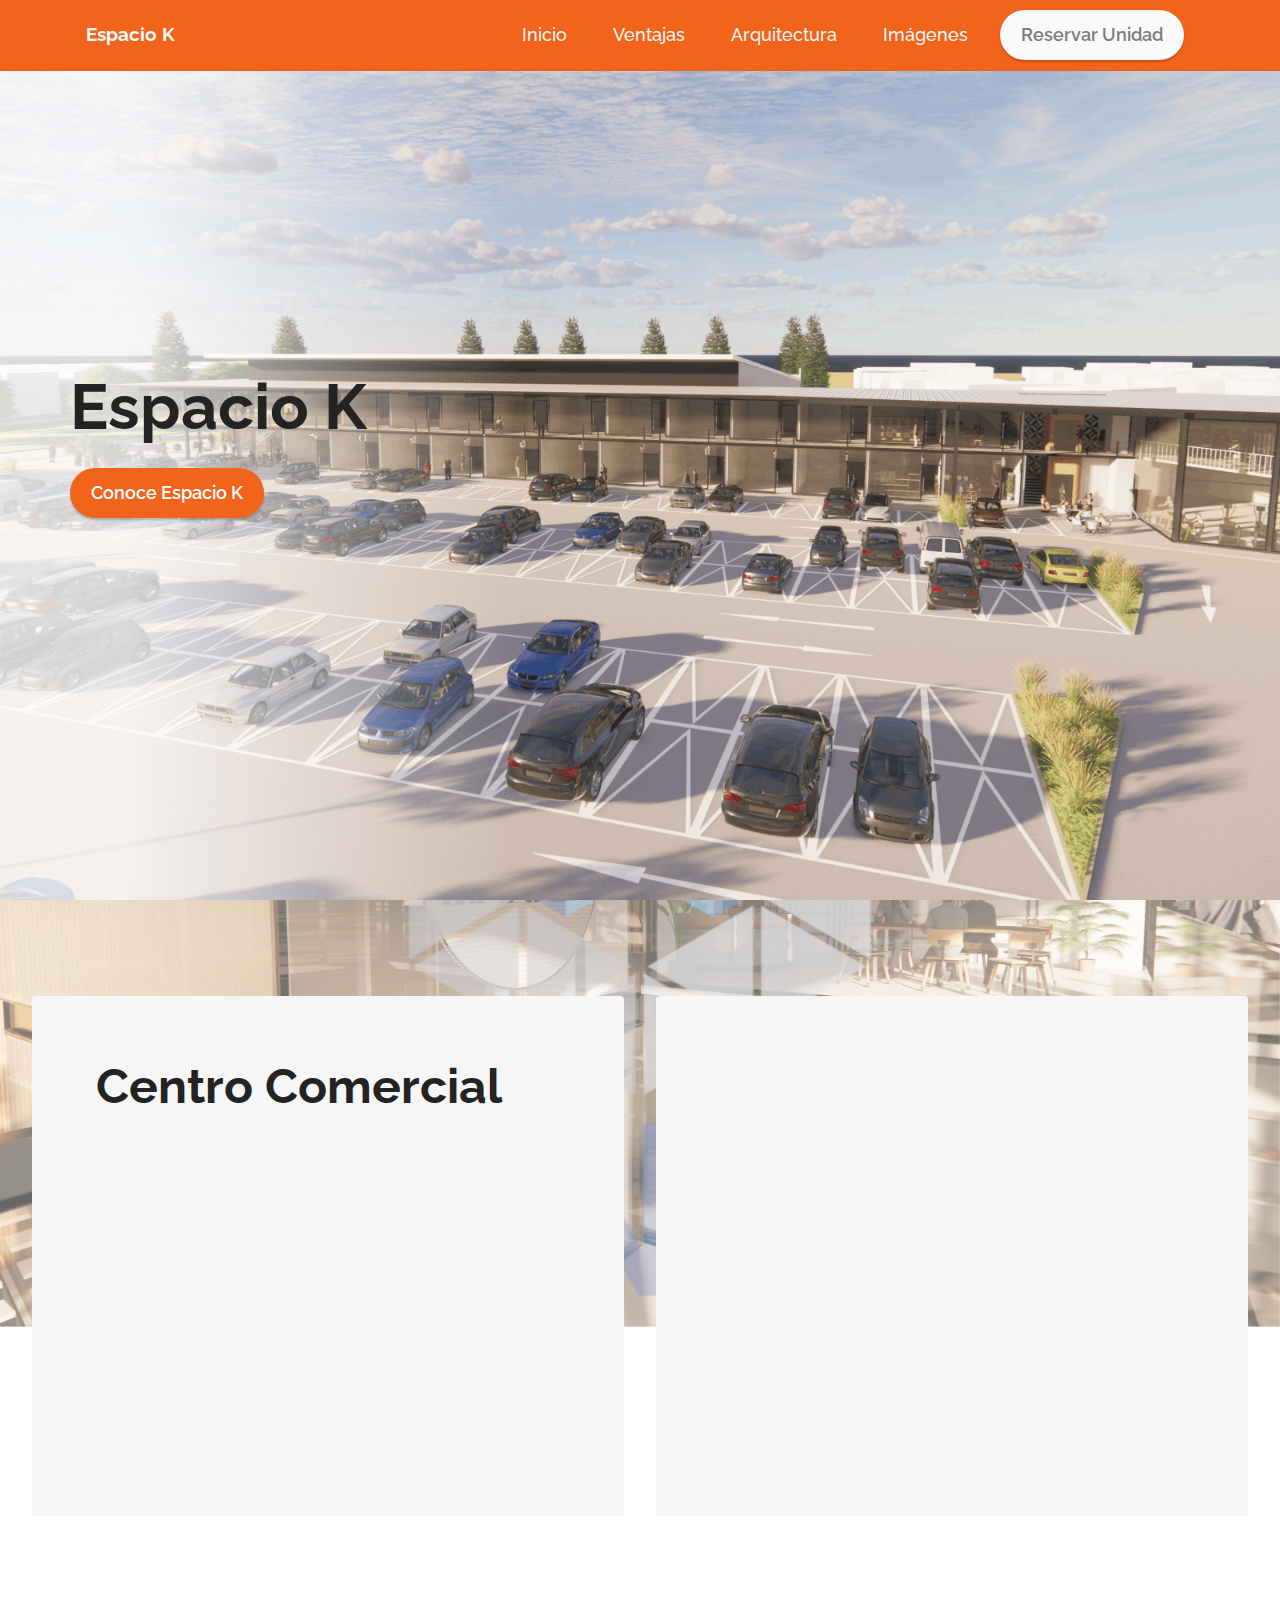
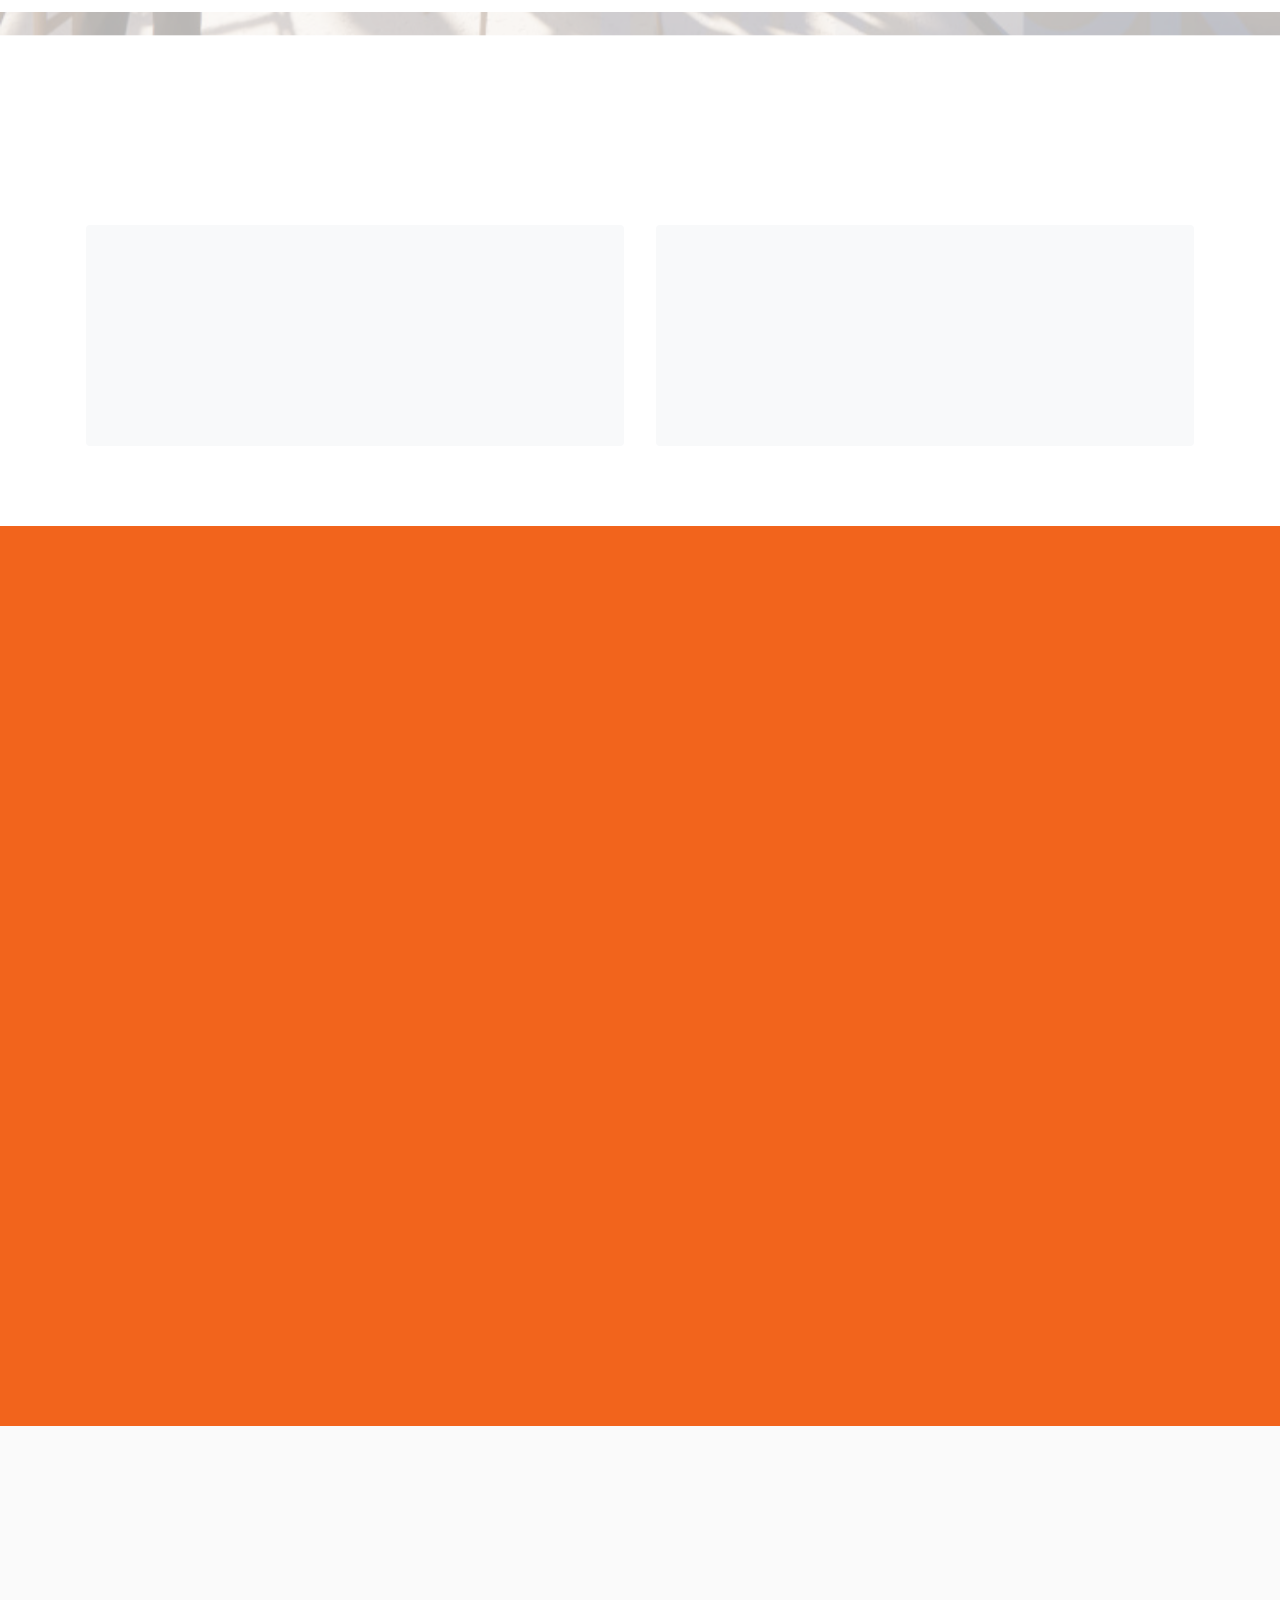
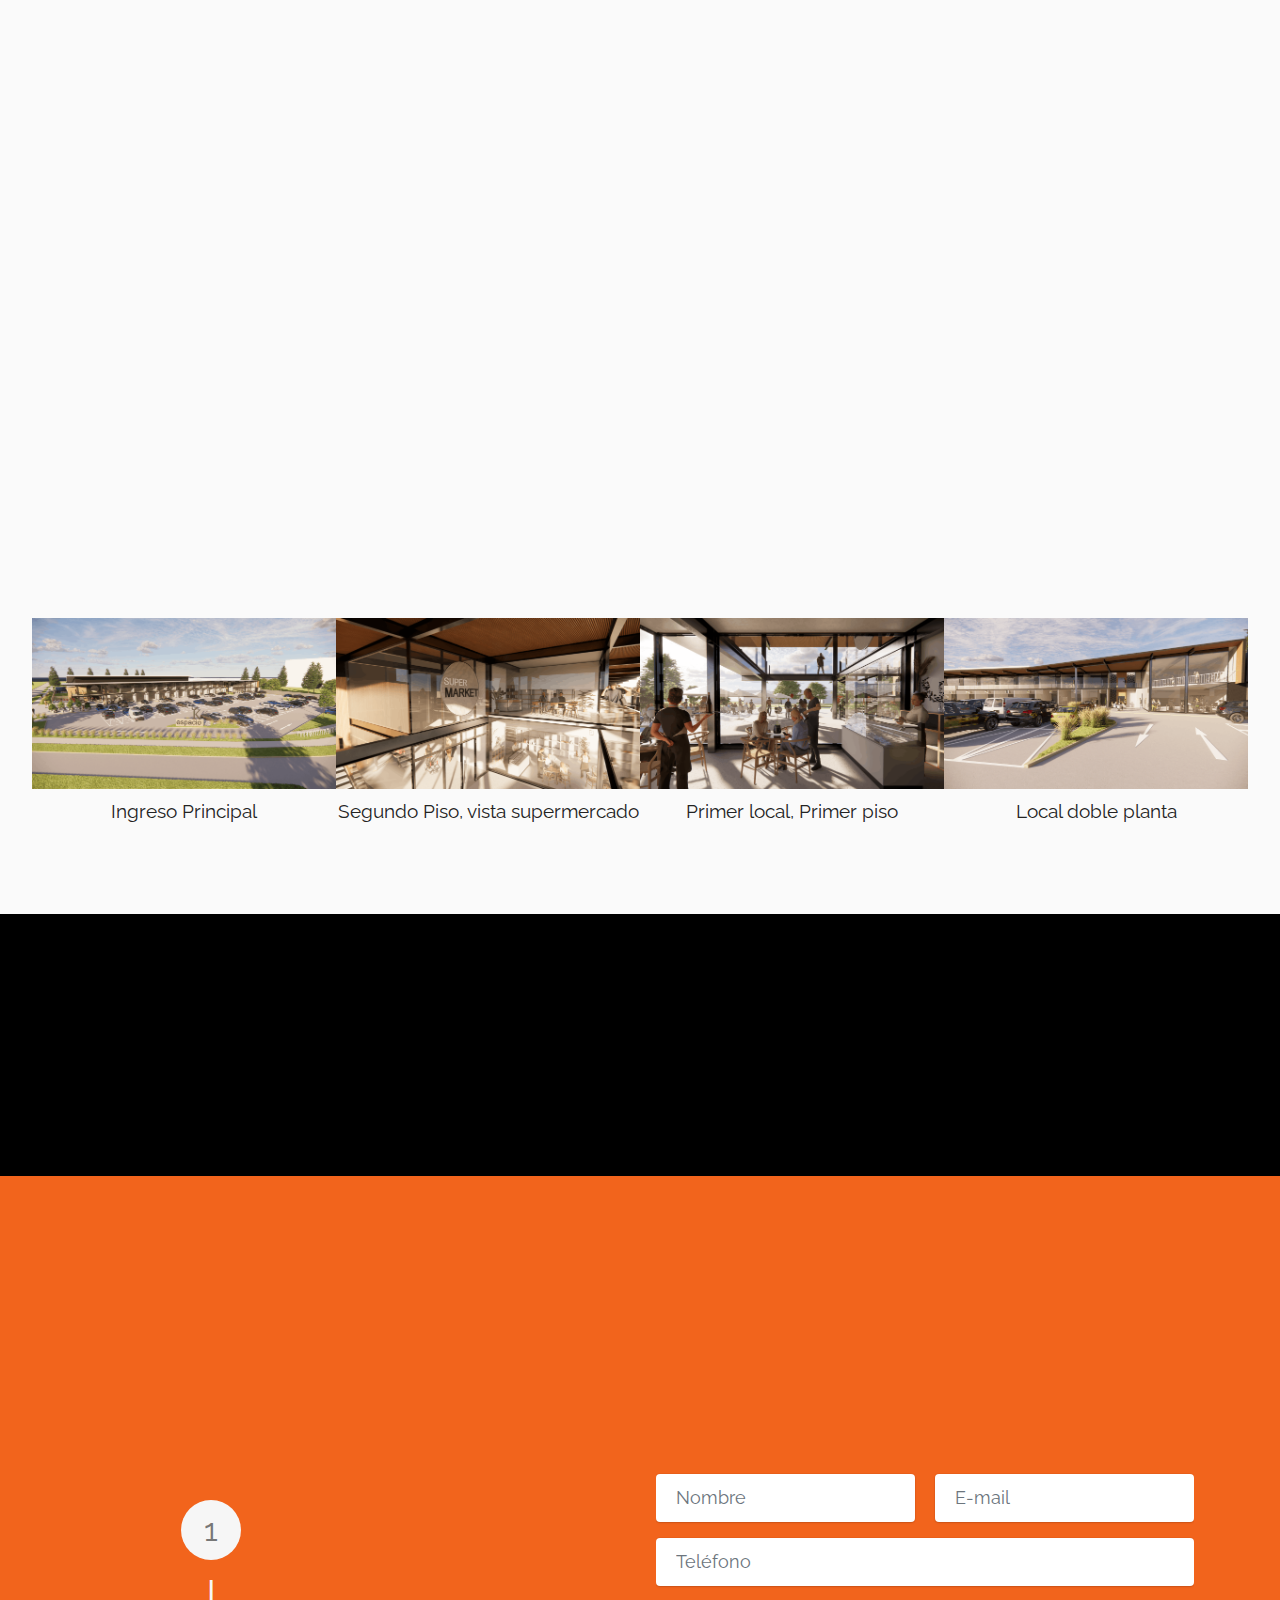
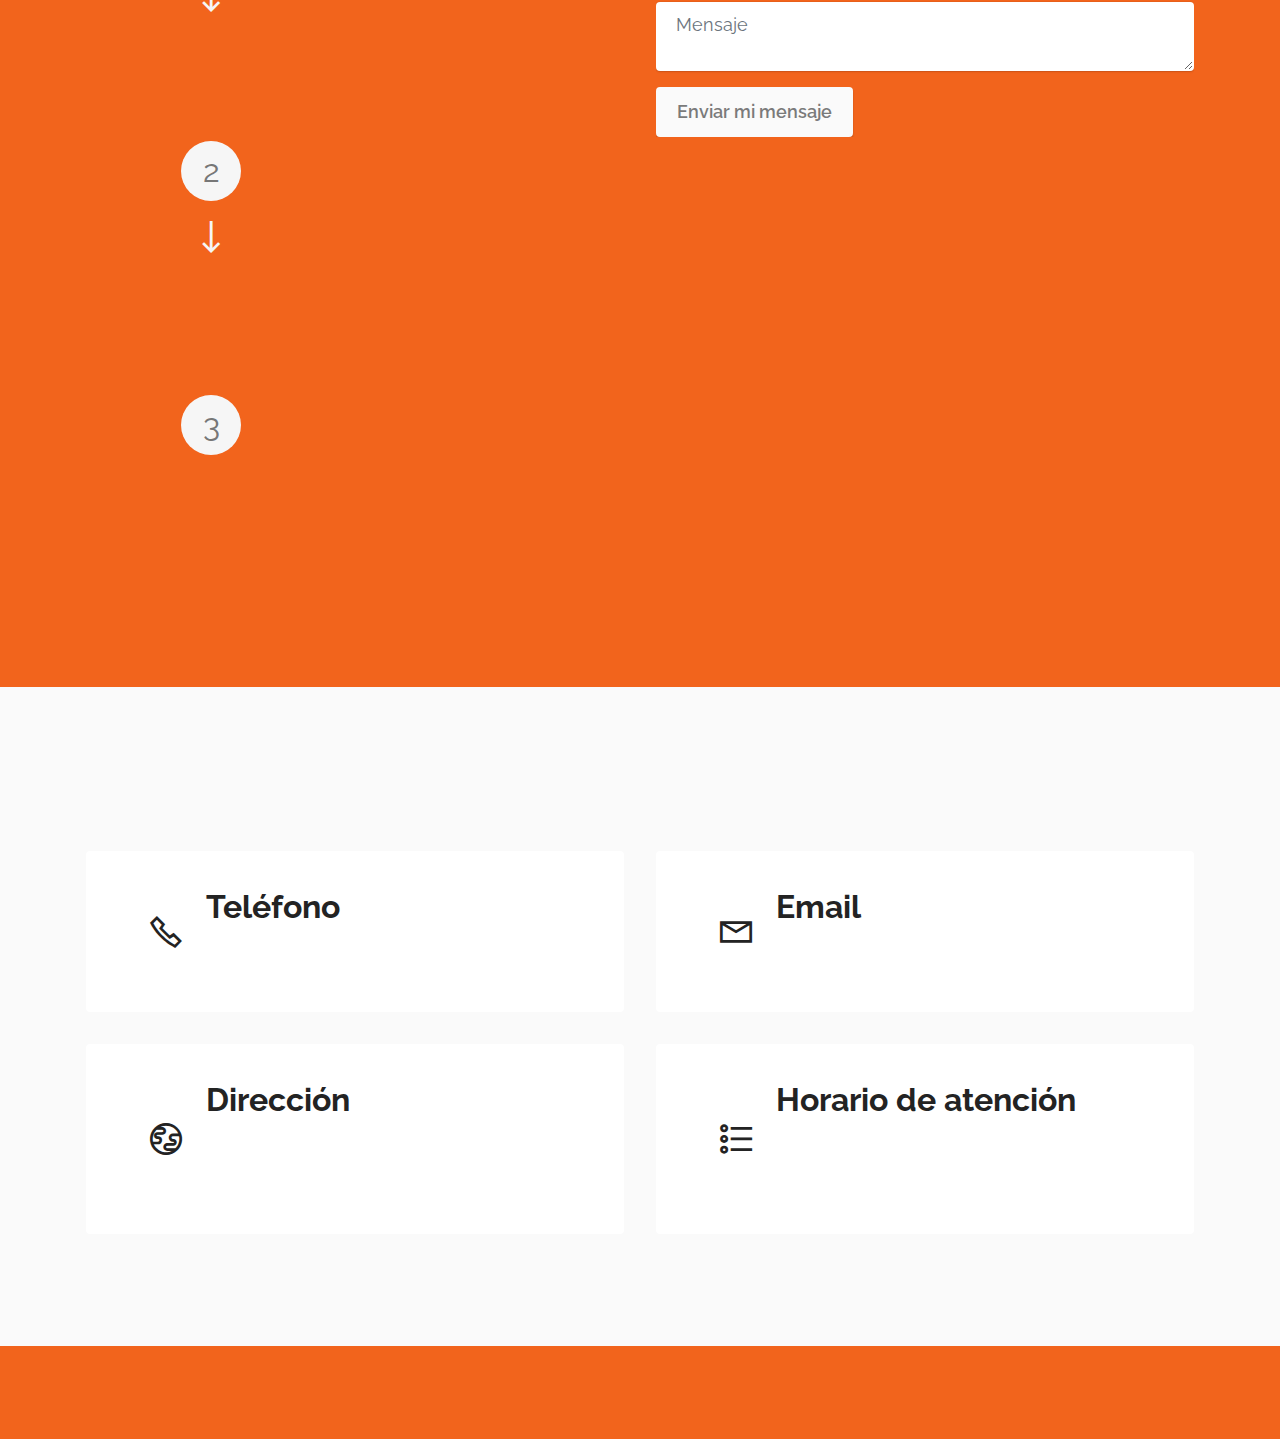
<file: index.html>
<!DOCTYPE html>
<html>
<head>
  <meta charset="UTF-8">
  <meta http-equiv="X-UA-Compatible" content="IE=edge">
  <meta name="viewport" content="width=device-width, initial-scale=1, minimum-scale=1">
  <link rel="shortcut icon" href="assets/images/logo-1.png" type="image/x-icon">
  <meta name="description" content="">
  <title>Espacio K | Minck Group</title>
  <link rel="stylesheet" href="assets/web/assets/mobirise-icons2/mobirise2.css">
  <link rel="stylesheet" href="assets/bootstrap/css/bootstrap.min.css">
  <link rel="stylesheet" href="assets/bootstrap/css/bootstrap-grid.min.css">
  <link rel="stylesheet" href="assets/bootstrap/css/bootstrap-reboot.min.css">
  <link rel="stylesheet" href="assets/parallax/jarallax.css">
  <link rel="stylesheet" href="assets/animatecss/animate.css">
  <link rel="stylesheet" href="assets/dropdown/css/style.css">
  <link rel="stylesheet" href="assets/socicon/css/styles.css">
  <link rel="stylesheet" href="assets/theme/css/style.css">
  <link rel="preload" href="https://fonts.googleapis.com/css?family=Raleway:100,200,300,400,500,600,700,800,900,100i,200i,300i,400i,500i,600i,700i,800i,900i&display=swap" as="style" onload="this.onload=null;this.rel='stylesheet'">
  <noscript><link rel="stylesheet" href="https://fonts.googleapis.com/css?family=Raleway:100,200,300,400,500,600,700,800,900,100i,200i,300i,400i,500i,600i,700i,800i,900i&display=swap"></noscript>
  <link rel="preload" as="style" href="assets/mobirise/css/mbr-additional.css"><link rel="stylesheet" href="assets/mobirise/css/mbr-additional.css" type="text/css">
</head>
<body>
  <section data-bs-version="5.1" class="menu menu2 cid-sFCw1qGFAI" once="menu" id="menu2-23">
    <nav class="navbar navbar-dropdown navbar-fixed-top navbar-expand-lg">
        <div class="container">
            <div class="navbar-brand">
                <span class="navbar-caption-wrap"><a class="navbar-caption text-white display-7" href="https://mobiri.se">Espacio K</a></span>
            </div>
            <button class="navbar-toggler" type="button" data-toggle="collapse" data-bs-toggle="collapse" data-target="#navbarSupportedContent" data-bs-target="#navbarSupportedContent" aria-controls="navbarNavAltMarkup" aria-expanded="false" aria-label="Toggle navigation">
                <div class="hamburger">
                    <span></span>
                    <span></span>
                    <span></span>
                    <span></span>
                </div>
            </button>
            <div class="collapse navbar-collapse" id="navbarSupportedContent">
                <ul class="navbar-nav nav-dropdown" data-app-modern-menu="true"><li class="nav-item"><a class="nav-link link text-white display-4" href="#top">Inicio</a></li><li class="nav-item"><a class="nav-link link text-white text-primary display-4" href="index.html#pricing1-0">Ventajas</a></li><li class="nav-item"><a class="nav-link link text-white text-primary display-4" href="index.html#content4-d">Arquitectura</a></li><li class="nav-item"><a class="nav-link link text-white text-primary display-4" href="index.html#content4-8">Imágenes</a></li></ul>
                <div class="navbar-buttons mbr-section-btn"><a class="btn btn-white display-4" href="index.html#features20-9">Reservar Unidad</a></div>
            </div>
        </div>
    </nav>
</section>
<section data-bs-version="5.1" class="header1 cid-tVAsHYrXwE mbr-fullscreen" id="header1-b">
    <div class="mbr-overlay" style="opacity: 0.8; background: linear-gradient(90deg, rgba(255,255,255,1) 10%, rgba(255,255,255,0.09007352941176472) 40%)"></div>
    <div class="container ps-0">
        <div class="row">
            <div class="col-12 col-lg-5">
                <h1 class="mbr-section-title mbr-fonts-style mb-3 display-1"><strong>Espacio K</strong></h1>
                <div class="mbr-section-btn mt-3"><a class="btn btn-secondary display-4" href="index.html#pricing1-0">Conoce Espacio K</a></div>
            </div>
        </div>
    </div>
</section>
<section data-bs-version="5.1" class="pricing1 cid-tV1rpIC2W0 mbr-parallax-background" id="pricing1-0">
    <div class="mbr-overlay" style="opacity: 0.4; background-color: rgb(255, 255, 255);">
    </div>
    <div class="container-fluid">
        <div class="row justify-content-center">
            <div class="card col-12 col-lg-6">
                <div class="card-wrapper">
                    <div class="card-box align-left">
                        <h6 class="card-title mbr-fonts-style mb-4 display-2"><strong>Centro Comercial</strong></h6>
                        <ul class="list mbr-fonts-style mb-5 display-7">
                            <li class="item-wrap"><span style="font-size: 1.2rem;">12 Locales de 42 m2</span><br></li><li class="item-wrap">13 Locales de 50 m2</li><li class="item-wrap">1 Local de 242 m2 </li><li class="item-wrap">1 Local de 211 m2</li><li class="item-wrap">1 Supermercado</li>
                            <li class="item-wrap">27 Locales en total</li><li class="item-wrap">145 Estacionamientos</li><li class="item-wrap">Locales unibles entre si</li><li class="item-wrap">Todos incluyen baño</li>
                        </ul>
                    </div>
                    
                </div>
            </div>
            <div class="card col-12 col-lg-6">
                <div class="card-wrapper">
                    <div class="card-box align-left">
                        <h4 class="card-title mb-4 mbr-fonts-style display-2">
                            <strong>Ventajas</strong></h4>
                        <p class="mbr-text mbr-fonts-style mb-5 display-7">Cierre Perimetral<br>Sector Portal de La Frontera<br>6,280 Viviendas actual en su perímetro<br>Centro comercial en esquina de alta conectividad<br>Entrega Primer semestre 2026<br><br>Ciclovia Temuco Labranza, Ciclovia Martín Lutero<br>Locomoción Urbana 1B, 6B; <br>Locomoción Colectiva 11P, 111 Los Pablos<br>
                        </p>
                    </div>
                </div>
            </div>
        </div>
    </div>
</section>
<section data-bs-version="5.1" class="content4 cid-tVAtYkBmew mbr-parallax-background" id="content4-d">
    <div class="mbr-overlay" style="opacity: 0.7; background-color: rgb(255, 255, 255);">
    </div>
    <div class="container">
        <div class="row justify-content-center">
            <div class="title col-md-12 col-lg-10">
                <h3 class="mbr-section-title mbr-fonts-style align-center mb-4 display-2">
                    <strong>Arquitectura</strong></h3>
            </div>
        </div>
    </div>
    <div class="container mt-5">
        <div class="row">
            <div class="col-12 col-lg-6">
                <div class="card-wrapper bg-light p-5 rounded">
                    <div class="row">
                        <div class="col-12 col-md-7">
                            <div class="text-wrapper">
                                <h5 class="card-title mbr-fonts-style display-5">
                                    <strong>Primer Nivel</strong></h5>
                                <div class="mbr-section-btn"><a href="https://mobiri.se" class="btn btn-secondary display-4">Ver Plano</a></div>
                            </div>
                        </div>
                        <div class="col-12 col-md-5">
                            <div class="img-wrapper">
                                <img src="assets/images/background1.jpg" alt="Mobirise Website Builder">
                            </div>
                        </div>
                    </div>
                </div>
            </div>
            <div class="col-12 col-lg-6">
                <div class="card-wrapper bg-light p-5 rounded">
                    <div class="row">
                        <div class="col-12 col-md-7">
                            <div class="text-wrapper">
                                <h5 class="card-title mbr-fonts-style display-5">
                                    <strong>Segundo Nivel</strong></h5>
                                <div class="mbr-section-btn"><a href="https://mobiri.se" class="btn btn-secondary display-4">Ver Plano</a></div>
                            </div>
                        </div>
                        <div class="col-12 col-md-5">
                            <div class="img-wrapper">
                                <img src="assets/images/background1.jpg" alt="Mobirise Website Builder">
                            </div>
                        </div>
                    </div>
                </div>
            </div>
        </div>
    </div>
</section>
<section data-bs-version="5.1" class="header14 cid-sFzz5E692j mbr-fullscreen" id="header14-1j">
    <div class="container">
        <div class="row justify-content-center align-items-center">
            <div class="col-12 col-md-6 image-wrapper">
                <img src="assets/images/enscape-2023-10-18-13-25-01-1-1-1256x707.png" alt="Supermercado">
            </div>
            <div class="col-12 col-md">
                <div class="text-wrapper">
                    <h1 class="mbr-section-title mbr-fonts-style mb-3 display-2">
                        <strong>Supermercado</strong></h1>
                    <p class="mbr-text mbr-fonts-style display-7">En espacio K nos enorgullece ser un futuro centro comercial de referencia en Temuco, con una construcción moderna, de vanguardia. Nuestra misión es ofrecer una experiencia única de compra y entretenimiento para nuestros clientes.<br><br>Es por esto que junto a una amplia variedad de tiendas y servicios, nos esforzamos por incluir una sala de supermercado con una superficie de 2.515 m2, trastienda de 434 m2, y una bodega de 240 m2</p>
                    
                </div>
            </div>
        </div>
    </div>
</section>
<section data-bs-version="5.1" class="content4 cid-tVwEQdKvw6" id="content4-8">
    <div class="container">
        <div class="row justify-content-center">
            <div class="title col-md-12 col-lg-10">
                <h3 class="mbr-section-title mbr-fonts-style align-center mb-4 display-2">
                    <strong>Imágenes</strong></h3>
            </div>
        </div>
    </div>
</section>
<section data-bs-version="5.1" class="video2 cid-tV1ZN8YxLw" id="video2-3">
    <div class="container">
        <div class="row justify-content-center mt-4">
            <div class="col-12 col-md-10 video-block">
                <div class="video-wrapper"><iframe class="mbr-embedded-video" src="https://www.youtube.com/embed/DcsHDR6Xe50?rel=0&amp;amp;&amp;showinfo=0&amp;autoplay=0&amp;loop=0" width="1280" height="720" frameborder="0" allowfullscreen></iframe></div>
                
            </div>
        </div>
    </div>
</section>
<section data-bs-version="5.1" class="gallery6 mbr-gallery cid-tV1FQnUZyG" id="gallery6-2">
    <div class="container-fluid">
        <div class="row mbr-gallery mt-4">
            <div class="col-12 col-md-6 col-lg-3 item gallery-image">
                <div class="item-wrapper" data-toggle="modal" data-bs-toggle="modal" data-target="#tVBpbqFAI1-modal" data-bs-target="#tVBpbqFAI1-modal">
                    <img class="w-100" src="assets/images/enscape-2023-10-20-08-59-03-2-646x363.png" alt="Fachada poniente" data-slide-to="0" data-bs-slide-to="0" data-target="#lb-tVBpbqFAI1" data-bs-target="#lb-tVBpbqFAI1">
                    <div class="icon-wrapper">
                        <span class="mobi-mbri mobi-mbri-search mbr-iconfont mbr-iconfont-btn"></span>
                    </div>
                </div>
                <h6 class="mbr-item-subtitle mbr-fonts-style align-center mb-2 mt-2 display-7">Ingreso Principal</h6>
            </div>
            <div class="col-12 col-md-6 col-lg-3 item gallery-image">
                <div class="item-wrapper" data-toggle="modal" data-bs-toggle="modal" data-target="#tVBpbqFAI1-modal" data-bs-target="#tVBpbqFAI1-modal">
                    <img class="w-100" src="assets/images/enscape-2023-10-16-18-09-23-2-1-646x363.png" alt="Ingreso supermercado, vista segundo piso" data-slide-to="1" data-bs-slide-to="1" data-target="#lb-tVBpbqFAI1" data-bs-target="#lb-tVBpbqFAI1">
                    <div class="icon-wrapper">
                        <span class="mobi-mbri mobi-mbri-search mbr-iconfont mbr-iconfont-btn"></span>
                    </div>
                </div>
                <h6 class="mbr-item-subtitle mbr-fonts-style align-center mb-2 mt-2 display-7">Segundo Piso, vista supermercado</h6>
            </div>
            <div class="col-12 col-md-6 col-lg-3 item gallery-image">
                <div class="item-wrapper" data-toggle="modal" data-bs-toggle="modal" data-target="#tVBpbqFAI1-modal" data-bs-target="#tVBpbqFAI1-modal">
                    <img class="w-100" src="assets/images/enscape-2023-10-16-18-10-00-2-1-646x363.png" alt="Primer local comercial" data-slide-to="2" data-bs-slide-to="2" data-target="#lb-tVBpbqFAI1" data-bs-target="#lb-tVBpbqFAI1">
                    <div class="icon-wrapper">
                        <span class="mobi-mbri mobi-mbri-search mbr-iconfont mbr-iconfont-btn"></span>
                    </div>
                </div>
                <h6 class="mbr-item-subtitle mbr-fonts-style align-center mb-2 mt-2 display-7">Primer local, Primer piso</h6>
            </div>
            <div class="col-12 col-md-6 col-lg-3 item gallery-image">
                <div class="item-wrapper" data-toggle="modal" data-bs-toggle="modal" data-target="#tVBpbqFAI1-modal" data-bs-target="#tVBpbqFAI1-modal">
                    <img class="w-100" src="assets/images/enscape-2023-10-20-08-56-29-2-646x363.png" alt="Fachada local doble planta" data-slide-to="3" data-bs-slide-to="3" data-target="#lb-tVBpbqFAI1" data-bs-target="#lb-tVBpbqFAI1">
                    <div class="icon-wrapper">
                        <span class="mobi-mbri mobi-mbri-search mbr-iconfont mbr-iconfont-btn"></span>
                    </div>
                </div>
                <h6 class="mbr-item-subtitle mbr-fonts-style align-center mb-2 mt-2 display-7">Local doble planta</h6>
            </div>
        </div>
        <div class="modal mbr-slider" tabindex="-1" role="dialog" aria-hidden="true" id="tVBpbqFAI1-modal">
            <div class="modal-dialog" role="document">
                <div class="modal-content">
                    <div class="modal-body">
                        <div class="carousel slide carousel-fade" id="lb-tVBpbqFAI1" data-interval="5000" data-bs-interval="5000">
                            <div class="carousel-inner">
                                <div class="carousel-item active">
                                    <img class="d-block w-100" src="assets/images/enscape-2023-10-20-08-59-03-2-646x363.png" alt="Mobirise Website Builder">
                                </div>
                                <div class="carousel-item">
                                    <img class="d-block w-100" src="assets/images/enscape-2023-10-16-18-09-23-2-1-646x363.png" alt="Mobirise Website Builder">
                                </div>
                                <div class="carousel-item">
                                    <img class="d-block w-100" src="assets/images/enscape-2023-10-16-18-10-00-2-1-646x363.png" alt="Mobirise Website Builder">
                                </div>
                                <div class="carousel-item">
                                    <img class="d-block w-100" src="assets/images/enscape-2023-10-20-08-56-29-2-646x363.png" alt="Mobirise Website Builder">
                                </div>
                            </div>
                            <ol class="carousel-indicators">
                                <li data-slide-to="0" data-bs-slide-to="0" class="active" data-target="#lb-tVBpbqFAI1" data-bs-target="#lb-tVBpbqFAI1"></li>
                                <li data-slide-to="1" data-bs-slide-to="1" data-target="#lb-tVBpbqFAI1" data-bs-target="#lb-tVBpbqFAI1"></li>
                                <li data-slide-to="2" data-bs-slide-to="2" data-target="#lb-tVBpbqFAI1" data-bs-target="#lb-tVBpbqFAI1"></li>
                                <li data-slide-to="3" data-bs-slide-to="3" data-target="#lb-tVBpbqFAI1" data-bs-target="#lb-tVBpbqFAI1"></li>
                            </ol>
                            <a role="button" href="" class="close" data-dismiss="modal" data-bs-dismiss="modal" aria-label="Close">
                            </a>
                            <a class="carousel-control-prev carousel-control" role="button" data-slide="prev" data-bs-slide="prev" href="#lb-tVBpbqFAI1">
                                <span class="mobi-mbri mobi-mbri-arrow-prev" aria-hidden="true"></span>
                                <span class="sr-only visually-hidden">Previous</span>
                            </a>
                            <a class="carousel-control-next carousel-control" role="button" data-slide="next" data-bs-slide="next" href="#lb-tVBpbqFAI1">
                                <span class="mobi-mbri mobi-mbri-arrow-next" aria-hidden="true"></span>
                                <span class="sr-only visually-hidden">Next</span>
                            </a>
                        </div>
                    </div>
                </div>
            </div>
        </div>
    </div>
</section>
<section data-bs-version="5.1" class="features6 cid-tV2c61RTG6" id="features7-4">
    <div class="container">
        <div class="card-wrapper">
            <div class="row align-items-center">
                <div class="col-12 col-lg-4">
                    <div class="image-wrapper">
                        <img src="assets/images/pie-logotipo-258x30.png" alt="Mobirise Website Builder">
                    </div>
                </div>
                <div class="col-12 col-lg">
                    <div class="text-box">
                        <h5 class="mbr-title mbr-fonts-style display-2">
                            <strong>Somos innovadores</strong></h5>
                        <p class="mbr-text mbr-fonts-style display-7">Construimos ambientes acogedores y seguros donde las personas pueden disfrutar de momentos especiales con sus seres queridos</p>
                    </div>
                </div>
            </div>
        </div>
    </div>
</section>
<section data-bs-version="5.1" class="features19 cid-tVArvBgyfK" id="features20-9">
    <div class="container">
        <div class="row justify-content-center">
            <div class="col-md-12 col-lg-9">
                <div class="card-wrapper pb-4">
                    <div class="card-box align-center">
                        <h4 class="card-title mbr-fonts-style mb-4 display-2"><strong>Ahora te toca a tí</strong></h4>
                        <p class="mbr-text mbr-fonts-style mb-4 display-7">
                            Reserva el local comercial adecuado y se parte </p>
                    </div>
                </div>
            </div>
        </div>
        <div class="row">
            <div class="col-12 col-lg-6">
                <div class="card-wrapper">
                    <div class="row justify-content-center">
                        <div class="col-12 col-md-8">
                            <div class="item mbr-flex">
                                <div class="icon-box">
                                    <span class="step-number mbr-fonts-style display-5">1</span>
                                </div>
                                <div class="text-box">
                                    <h4 class="icon-title card-title mbr-black mbr-fonts-style display-7">
                                        <strong>Contáctanos</strong>
                                    </h4>
                                    <h5 class="icon-text mbr-black mbr-fonts-style display-4">Usa el formulario al final de este sitio web para contacto comercial y pide nuestro brochure con especificaciones y detalles.</h5>
                                </div>
                            </div>
                            <div class="item mbr-flex">
                                <div class="icon-box">
                                    <span class="step-number mbr-fonts-style display-5">2</span>
                                </div>
                                <div class="text-box">
                                    <h4 class="icon-title card-title mbr-black mbr-fonts-style display-7"><strong>Decide la mejor ubicación</strong></h4>
                                    <h5 class="icon-text mbr-black mbr-fonts-style display-4">Cuenta con nuestra asesoría continua y elige la mejor ubicación, según tu rubro podemos hacer adecuaciones especiales.</h5>
                                </div>
                            </div>
                            <div class="item mbr-flex last">
                                <div class="icon-box">
                                    <span class="step-number mbr-fonts-style display-5">3</span>
                                </div>
                                <div class="text-box">
                                    <h4 class="icon-title card-title mbr-black mbr-fonts-style display-7">
                                        <strong>Reserva</strong>
                                    </h4>
                                    <h5 class="icon-text mbr-black mbr-fonts-style display-4">Reserva ya tu local en este espacio de alta demanda, planifica tu inversion y diseña su distribución; puedes visitar tu local en la ultima etapa de obras.</h5>
                                </div>
                            </div>
                        </div>
                    </div>
                </div>
            </div>
            <div class="col-12 col-lg-6">
                <div class="card-wrapper">
                    <div class="row justify-content-center mt-4">
                        <div class="col-lg-12 mx-auto mbr-form" data-form-type="formoid">
                            <form action="https://mobirise.eu/" method="POST" class="mbr-form form-with-styler" data-form-title="Form Name"><input type="hidden" name="email" data-form-email="true" value="IxstAuWlBhFBzuwBW84LVJLw59g7d3D6J6ogz9RzQtcA0NZGnw1dYraARsUbQCbFoXKzX1zd0yGpiPfM1yJS3o4XONawScMuZFUw2F2HBim/UAB7O6lfrLjf3sDKTxcW">
                                <div class="row">
                                    <div hidden="hidden" data-form-alert="" class="alert alert-success col-12">Buena decision!
            Te responderemos a la brevedad</div>
                                    <div hidden="hidden" data-form-alert-danger="" class="alert alert-danger col-12">Oops...! some
                                        problem!</div>
                                </div>
                                <div class="dragArea row">
                                    <div class="col-md col-sm-12 form-group mb-3" data-for="name">
                                        <input type="text" name="name" placeholder="Nombre" data-form-field="name" class="form-control" value="" id="name-form5-1m">
                                    </div>
                                    <div class="col-md col-sm-12 form-group mb-3" data-for="email">
                                        <input type="email" name="email" placeholder="E-mail" data-form-field="email" class="form-control" value="" id="email-form5-1m">
                                    </div>
                                    <div class="col-12 form-group mb-3" data-for="url">
                                        <input type="url" name="url" placeholder="Teléfono" data-form-field="url" class="form-control" value="" id="url-form5-1m">
                                    </div>
                                    <div class="col-12 form-group mb-3" data-for="textarea">
                                        <textarea name="textarea" placeholder="Mensaje" data-form-field="textarea" class="form-control" id="textarea-form5-1m"></textarea>
                                    </div>
                                    <div class="col-lg-12 col-md-12 col-sm-12 align-center mbr-section-btn"><button type="submit" class="btn btn-white display-4">Enviar mi mensaje</button></div>
                                </div>
                            </form>
                        </div>
                    </div>
                </div>
            </div>
        </div>
    </div>
</section>
<section data-bs-version="5.1" class="contacts2 cid-sFzIA7KGYz" id="contacts2-1r">
    <div class="container">
        <div class="mbr-section-head">
            <h3 class="mbr-section-title mbr-fonts-style align-center mb-0 display-2">
                <strong>Contáctanos</strong></h3>
        </div>
        <div class="row justify-content-center mt-4">
            <div class="card col-12 col-md-6">
                <div class="card-wrapper">
                    <div class="image-wrapper">
                        <span class="mbr-iconfont mobi-mbri-phone mobi-mbri"></span>
                    </div>
                    <div class="text-wrapper">
                        <h6 class="card-title mbr-fonts-style mb-1 display-5">
                            <strong>Teléfono</strong></h6>
                        <p class="mbr-text mbr-fonts-style display-7"><a href="https://wa.me/56989213904" class="text-primary">+569 8921 3904</a></p>
                    </div>
                </div>
            </div>
            <div class="card col-12 col-md-6">
                <div class="card-wrapper">
                    <div class="image-wrapper">
                        <span class="mbr-iconfont mobi-mbri-letter mobi-mbri"></span>
                    </div>
                    <div class="text-wrapper">
                        <h6 class="card-title mbr-fonts-style mb-1 display-5">
                            <strong>Email</strong>
                        </h6>
                        <p class="mbr-text mbr-fonts-style display-7"><a href="mailto:arriendosespaciok@minck.cl" class="text-primary">arriendosespaciok@minck.cl</a></p>
                    </div>
                </div>
            </div>
            <div class="card col-12 col-md-6">
                <div class="card-wrapper">
                    <div class="image-wrapper">
                        <span class="mbr-iconfont mobi-mbri-globe mobi-mbri"></span>
                    </div>
                    <div class="text-wrapper">
                        <h6 class="card-title mbr-fonts-style mb-1 display-5">
                            <strong>Dirección</strong></h6>
                        <p class="mbr-text mbr-fonts-style display-7">Las Camelias 1353, Temuco, La Araucanía</p>
                    </div>
                </div>
            </div>
            <div class="card col-12 col-md-6">
                <div class="card-wrapper">
                    <div class="image-wrapper">
                        <span class="mbr-iconfont mobi-mbri-bulleted-list mobi-mbri"></span>
                    </div>
                    <div class="text-wrapper">
                        <h6 class="card-title mbr-fonts-style mb-1 display-5">
                            <strong>Horario de atención</strong></h6>
                        <p class="mbr-text mbr-fonts-style display-7">
                            9:00 - 17:00
                        </p>
                    </div>
                </div>
            </div>
        </div>
    </div>
</section>
<section data-bs-version="5.1" class="footer3 cid-sFCygHrmNf" once="footers" id="footer3-24">
    <div class="container">
        <div class="row align-center mbr-white">  
            <div class="row row-copirayt">
                <p class="mbr-text mb-0 mbr-fonts-style mbr-white align-center display-7">
                    © Copyright 2023 Grupo Minck. Todos los derechos reservados.
                </p>
            </div>
        </div>
    </div>
</section>
<script src="assets/bootstrap/js/bootstrap.bundle.min.js"></script>
<script src="assets/parallax/jarallax.js"></script>
<script src="assets/smoothscroll/smooth-scroll.js"></script>
<script src="assets/ytplayer/index.js"></script>
<script src="assets/dropdown/js/navbar-dropdown.js"></script>
<script src="assets/playervimeo/vimeo_player.js"></script>
<script src="assets/theme/js/script.js"></script>
<script src="assets/formoid/formoid.min.js"></script>  
 <div id="scrollToTop" class="scrollToTop mbr-arrow-up"><a style="text-align: center;"><i class="mbr-arrow-up-icon mbr-arrow-up-icon-cm cm-icon cm-icon-smallarrow-up"></i></a></div>
    <input name="animation" type="hidden">
  </body>
</html>
</file>
<file: assets/web/assets/mobirise-icons2/mobirise2.css>
@font-face {
  font-family: 'Moririse2';
  font-display: swap;
  src:  url('mobirise2.eot?f2bix4');
  src:  url('mobirise2.eot?f2bix4#iefix') format('embedded-opentype'),
    url('mobirise2.ttf?f2bix4') format('truetype'),
    url('mobirise2.woff?f2bix4') format('woff'),
    url('mobirise2.svg?f2bix4#mobirise2') format('svg');
  font-weight: normal;
  font-style: normal;
}

[class^="mobi-"], [class*=" mobi-"] {
  /* use !important to prevent issues with browser extensions that change fonts */
  font-family: 'Moririse2' !important;
  speak: none;
  font-style: normal;
  font-weight: normal;
  font-variant: normal;
  text-transform: none;
  line-height: 1;

  /* Better Font Rendering =========== */
  -webkit-font-smoothing: antialiased;
  -moz-osx-font-smoothing: grayscale;
}

.mobi-mbri-add-submenu:before {
  content: "\e900";
}
.mobi-mbri-alert:before {
  content: "\e901";
}
.mobi-mbri-align-center:before {
  content: "\e902";
}
.mobi-mbri-align-justify:before {
  content: "\e903";
}
.mobi-mbri-align-left:before {
  content: "\e904";
}
.mobi-mbri-align-right:before {
  content: "\e905";
}
.mobi-mbri-android:before {
  content: "\e906";
}
.mobi-mbri-apple:before {
  content: "\e907";
}
.mobi-mbri-arrow-down:before {
  content: "\e908";
}
.mobi-mbri-arrow-next:before {
  content: "\e909";
}
.mobi-mbri-arrow-prev:before {
  content: "\e90a";
}
.mobi-mbri-arrow-up:before {
  content: "\e90b";
}
.mobi-mbri-bold:before {
  content: "\e90c";
}
.mobi-mbri-bookmark:before {
  content: "\e90d";
}
.mobi-mbri-bootstrap:before {
  content: "\e90e";
}
.mobi-mbri-briefcase:before {
  content: "\e90f";
}
.mobi-mbri-browse:before {
  content: "\e910";
}
.mobi-mbri-bulleted-list:before {
  content: "\e911";
}
.mobi-mbri-calendar:before {
  content: "\e912";
}
.mobi-mbri-camera:before {
  content: "\e913";
}
.mobi-mbri-cart-add:before {
  content: "\e914";
}
.mobi-mbri-cart-full:before {
  content: "\e915";
}
.mobi-mbri-cash:before {
  content: "\e916";
}
.mobi-mbri-change-style:before {
  content: "\e917";
}
.mobi-mbri-chat:before {
  content: "\e918";
}
.mobi-mbri-clock:before {
  content: "\e919";
}
.mobi-mbri-close:before {
  content: "\e91a";
}
.mobi-mbri-cloud:before {
  content: "\e91b";
}
.mobi-mbri-code:before {
  content: "\e91c";
}
.mobi-mbri-contact-form:before {
  content: "\e91d";
}
.mobi-mbri-credit-card:before {
  content: "\e91e";
}
.mobi-mbri-cursor-click:before {
  content: "\e91f";
}
.mobi-mbri-cust-feedback:before {
  content: "\e920";
}
.mobi-mbri-database:before {
  content: "\e921";
}
.mobi-mbri-delivery:before {
  content: "\e922";
}
.mobi-mbri-desktop:before {
  content: "\e923";
}
.mobi-mbri-devices:before {
  content: "\e924";
}
.mobi-mbri-down:before {
  content: "\e925";
}
.mobi-mbri-download-2:before {
  content: "\e926";
}
.mobi-mbri-download:before {
  content: "\e927";
}
.mobi-mbri-drag-n-drop-2:before {
  content: "\e928";
}
.mobi-mbri-drag-n-drop:before {
  content: "\e929";
}
.mobi-mbri-edit-2:before {
  content: "\e92a";
}
.mobi-mbri-edit:before {
  content: "\e92b";
}
.mobi-mbri-error:before {
  content: "\e92c";
}
.mobi-mbri-extension:before {
  content: "\e92d";
}
.mobi-mbri-features:before {
  content: "\e92e";
}
.mobi-mbri-file:before {
  content: "\e92f";
}
.mobi-mbri-flag:before {
  content: "\e930";
}
.mobi-mbri-folder:before {
  content: "\e931";
}
.mobi-mbri-gift:before {
  content: "\e932";
}
.mobi-mbri-github:before {
  content: "\e933";
}
.mobi-mbri-globe-2:before {
  content: "\e934";
}
.mobi-mbri-globe:before {
  content: "\e935";
}
.mobi-mbri-growing-chart:before {
  content: "\e936";
}
.mobi-mbri-hearth:before {
  content: "\e937";
}
.mobi-mbri-help:before {
  content: "\e938";
}
.mobi-mbri-home:before {
  content: "\e939";
}
.mobi-mbri-hot-cup:before {
  content: "\e93a";
}
.mobi-mbri-idea:before {
  content: "\e93b";
}
.mobi-mbri-image-gallery:before {
  content: "\e93c";
}
.mobi-mbri-image-slider:before {
  content: "\e93d";
}
.mobi-mbri-info:before {
  content: "\e93e";
}
.mobi-mbri-italic:before {
  content: "\e93f";
}
.mobi-mbri-key:before {
  content: "\e940";
}
.mobi-mbri-laptop:before {
  content: "\e941";
}
.mobi-mbri-layers:before {
  content: "\e942";
}
.mobi-mbri-left-right:before {
  content: "\e943";
}
.mobi-mbri-left:before {
  content: "\e944";
}
.mobi-mbri-letter:before {
  content: "\e945";
}
.mobi-mbri-like:before {
  content: "\e946";
}
.mobi-mbri-link:before {
  content: "\e947";
}
.mobi-mbri-lock:before {
  content: "\e948";
}
.mobi-mbri-login:before {
  content: "\e949";
}
.mobi-mbri-logout:before {
  content: "\e94a";
}
.mobi-mbri-magic-stick:before {
  content: "\e94b";
}
.mobi-mbri-map-pin:before {
  content: "\e94c";
}
.mobi-mbri-menu:before {
  content: "\e94d";
}
.mobi-mbri-mobile-2:before {
  content: "\e94e";
}
.mobi-mbri-mobile-horizontal:before {
  content: "\e94f";
}
.mobi-mbri-mobile:before {
  content: "\e950";
}
.mobi-mbri-mobirise:before {
  content: "\e951";
}
.mobi-mbri-more-horizontal:before {
  content: "\e952";
}
.mobi-mbri-more-vertical:before {
  content: "\e953";
}
.mobi-mbri-music:before {
  content: "\e954";
}
.mobi-mbri-new-file:before {
  content: "\e955";
}
.mobi-mbri-numbered-list:before {
  content: "\e956";
}
.mobi-mbri-opened-folder:before {
  content: "\e957";
}
.mobi-mbri-pages:before {
  content: "\e958";
}
.mobi-mbri-paper-plane:before {
  content: "\e959";
}
.mobi-mbri-paperclip:before {
  content: "\e95a";
}
.mobi-mbri-phone:before {
  content: "\e95b";
}
.mobi-mbri-photo:before {
  content: "\e95c";
}
.mobi-mbri-photos:before {
  content: "\e95d";
}
.mobi-mbri-pin:before {
  content: "\e95e";
}
.mobi-mbri-play:before {
  content: "\e95f";
}
.mobi-mbri-plus:before {
  content: "\e960";
}
.mobi-mbri-preview:before {
  content: "\e961";
}
.mobi-mbri-print:before {
  content: "\e962";
}
.mobi-mbri-protect:before {
  content: "\e963";
}
.mobi-mbri-question:before {
  content: "\e964";
}
.mobi-mbri-quote-left:before {
  content: "\e965";
}
.mobi-mbri-quote-right:before {
  content: "\e966";
}
.mobi-mbri-redo:before {
  content: "\e967";
}
.mobi-mbri-refresh:before {
  content: "\e968";
}
.mobi-mbri-responsive-2:before {
  content: "\e969";
}
.mobi-mbri-responsive:before {
  content: "\e96a";
}
.mobi-mbri-right:before {
  content: "\e96b";
}
.mobi-mbri-rocket:before {
  content: "\e96c";
}
.mobi-mbri-sad-face:before {
  content: "\e96d";
}
.mobi-mbri-sale:before {
  content: "\e96e";
}
.mobi-mbri-save:before {
  content: "\e96f";
}
.mobi-mbri-search:before {
  content: "\e970";
}
.mobi-mbri-setting-2:before {
  content: "\e971";
}
.mobi-mbri-setting-3:before {
  content: "\e972";
}
.mobi-mbri-setting:before {
  content: "\e973";
}
.mobi-mbri-share:before {
  content: "\e974";
}
.mobi-mbri-shopping-bag:before {
  content: "\e975";
}
.mobi-mbri-shopping-basket:before {
  content: "\e976";
}
.mobi-mbri-shopping-cart:before {
  content: "\e977";
}
.mobi-mbri-sites:before {
  content: "\e978";
}
.mobi-mbri-smile-face:before {
  content: "\e979";
}
.mobi-mbri-speed:before {
  content: "\e97a";
}
.mobi-mbri-star:before {
  content: "\e97b";
}
.mobi-mbri-success:before {
  content: "\e97c";
}
.mobi-mbri-sun:before {
  content: "\e97d";
}
.mobi-mbri-sun2:before {
  content: "\e97e";
}
.mobi-mbri-tablet-vertical:before {
  content: "\e97f";
}
.mobi-mbri-tablet:before {
  content: "\e980";
}
.mobi-mbri-target:before {
  content: "\e981";
}
.mobi-mbri-timer:before {
  content: "\e982";
}
.mobi-mbri-to-ftp:before {
  content: "\e983";
}
.mobi-mbri-to-local-drive:before {
  content: "\e984";
}
.mobi-mbri-touch-swipe:before {
  content: "\e985";
}
.mobi-mbri-touch:before {
  content: "\e986";
}
.mobi-mbri-trash:before {
  content: "\e987";
}
.mobi-mbri-underline:before {
  content: "\e988";
}
.mobi-mbri-undo:before {
  content: "\e989";
}
.mobi-mbri-unlink:before {
  content: "\e98a";
}
.mobi-mbri-unlock:before {
  content: "\e98b";
}
.mobi-mbri-up-down:before {
  content: "\e98c";
}
.mobi-mbri-up:before {
  content: "\e98d";
}
.mobi-mbri-update:before {
  content: "\e98e";
}
.mobi-mbri-upload-2:before {
  content: "\e98f";
}
.mobi-mbri-upload:before {
  content: "\e990";
}
.mobi-mbri-user-2:before {
  content: "\e991";
}
.mobi-mbri-user:before {
  content: "\e992";
}
.mobi-mbri-users:before {
  content: "\e993";
}
.mobi-mbri-video-play:before {
  content: "\e994";
}
.mobi-mbri-video:before {
  content: "\e995";
}
.mobi-mbri-watch:before {
  content: "\e996";
}
.mobi-mbri-website-theme-2:before {
  content: "\e997";
}
.mobi-mbri-website-theme:before {
  content: "\e998";
}
.mobi-mbri-wifi:before {
  content: "\e999";
}
.mobi-mbri-windows:before {
  content: "\e99a";
}
.mobi-mbri-zoom-in:before {
  content: "\e99b";
}
.mobi-mbri-zoom-out:before {
  content: "\e99c";
}
</file>
<file: assets/parallax/jarallax.css>
.jarallax {
    position: relative;
    z-index: 0;
}
.jarallax > .jarallax-img {
    position: absolute;
    object-fit: cover;
    /* support for plugin https://github.com/bfred-it/object-fit-images */
    font-family: 'object-fit: cover;';
    top: 0;
    left: 0;
    width: 100%;
    height: 100%;
    z-index: -1;
}
</file>
<file: assets/dropdown/css/style.css>
.navbar-dropdown {
  left: 0;
  padding: 0;
  position: absolute;
  right: 0;
  top: 0;
  transition: all 0.45s ease;
  z-index: 1030;
  background: #282828; }
  .navbar-dropdown .navbar-logo {
    margin-right: 0.8rem;
    transition: margin 0.3s ease-in-out;
    vertical-align: middle; }
    .navbar-dropdown .navbar-logo img {
      height: 3.125rem;
      transition: all 0.3s ease-in-out; }
    .navbar-dropdown .navbar-logo.mbr-iconfont {
      font-size: 3.125rem;
      line-height: 3.125rem; }
  .navbar-dropdown .navbar-caption {
    font-weight: 700;
    white-space: normal;
    vertical-align: -4px;
    line-height: 3.125rem !important; }
    .navbar-dropdown .navbar-caption, .navbar-dropdown .navbar-caption:hover {
      color: inherit;
      text-decoration: none; }
  .navbar-dropdown .mbr-iconfont + .navbar-caption {
    vertical-align: -1px; }
  .navbar-dropdown.navbar-fixed-top {
    position: fixed; }
  .navbar-dropdown .navbar-brand span {
    vertical-align: -4px; }
  .navbar-dropdown.bg-color.transparent {
    background: none; }
  .navbar-dropdown.navbar-short .navbar-brand {
    padding: 0.625rem 0; }
    .navbar-dropdown.navbar-short .navbar-brand span {
      vertical-align: -1px; }
  .navbar-dropdown.navbar-short .navbar-caption {
    line-height: 2.375rem !important;
    vertical-align: -2px; }
  .navbar-dropdown.navbar-short .navbar-logo {
    margin-right: 0.5rem; }
    .navbar-dropdown.navbar-short .navbar-logo img {
      height: 2.375rem; }
    .navbar-dropdown.navbar-short .navbar-logo.mbr-iconfont {
      font-size: 2.375rem;
      line-height: 2.375rem; }
  .navbar-dropdown.navbar-short .mbr-table-cell {
    height: 3.625rem; }
  .navbar-dropdown .navbar-close {
    left: 0.6875rem;
    position: fixed;
    top: 0.75rem;
    z-index: 1000; }
  .navbar-dropdown .hamburger-icon {
    content: "";
    display: inline-block;
    vertical-align: middle;
    width: 16px;
    -webkit-box-shadow: 0 -6px 0 1px #282828,0 0 0 1px #282828,0 6px 0 1px #282828;
    -moz-box-shadow: 0 -6px 0 1px #282828,0 0 0 1px #282828,0 6px 0 1px #282828;
    box-shadow: 0 -6px 0 1px #282828,0 0 0 1px #282828,0 6px 0 1px #282828; }

.dropdown-menu .dropdown-toggle[data-toggle="dropdown-submenu"]::after {
  border-bottom: 0.35em solid transparent;
  border-left: 0.35em solid;
  border-right: 0;
  border-top: 0.35em solid transparent;
  margin-left: 0.3rem; }

.dropdown-menu .dropdown-item:focus {
  outline: 0; }

.nav-dropdown {
  font-size: 0.75rem;
  font-weight: 500;
  height: auto !important; }
  .nav-dropdown .nav-btn {
    padding-left: 1rem; }
  .nav-dropdown .link {
    margin: .667em 1.667em;
    font-weight: 500;
    padding: 0;
    transition: color .2s ease-in-out; }
    .nav-dropdown .link.dropdown-toggle {
      margin-right: 2.583em; }
      .nav-dropdown .link.dropdown-toggle::after {
        margin-left: .25rem;
        border-top: 0.35em solid;
        border-right: 0.35em solid transparent;
        border-left: 0.35em solid transparent;
        border-bottom: 0; }
      .nav-dropdown .link.dropdown-toggle[aria-expanded="true"] {
        margin: 0;
        padding: 0.667em 3.263em  0.667em 1.667em; }
  .nav-dropdown .link::after,
  .nav-dropdown .dropdown-item::after {
    color: inherit; }
  .nav-dropdown .btn {
    font-size: 0.75rem;
    font-weight: 700;
    letter-spacing: 0;
    margin-bottom: 0;
    padding-left: 1.25rem;
    padding-right: 1.25rem; }
  .nav-dropdown .dropdown-menu {
    border-radius: 0;
    border: 0;
    left: 0;
    margin: 0;
    padding-bottom: 1.25rem;
    padding-top: 1.25rem;
    position: relative; }
  .nav-dropdown .dropdown-submenu {
    margin-left: 0.125rem;
    top: 0; }
  .nav-dropdown .dropdown-item {
    font-weight: 500;
    line-height: 2;
    padding: 0.3846em 4.615em 0.3846em 1.5385em;
    position: relative;
    transition: color .2s ease-in-out, background-color .2s ease-in-out; }
    .nav-dropdown .dropdown-item::after {
      margin-top: -0.3077em;
      position: absolute;
      right: 1.1538em;
      top: 50%; }
    .nav-dropdown .dropdown-item:focus, .nav-dropdown .dropdown-item:hover {
      background: none; }

@media (max-width: 767px) {
  .nav-dropdown.navbar-toggleable-sm {
    bottom: 0;
    display: none;
    left: 0;
    overflow-x: hidden;
    position: fixed;
    top: 0;
    transform: translateX(-100%);
    -ms-transform: translateX(-100%);
    -webkit-transform: translateX(-100%);
    width: 18.75rem;
    z-index: 999; } }
.nav-dropdown.navbar-toggleable-xl {
  bottom: 0;
  display: none;
  left: 0;
  overflow-x: hidden;
  position: fixed;
  top: 0;
  transform: translateX(-100%);
  -ms-transform: translateX(-100%);
  -webkit-transform: translateX(-100%);
  width: 18.75rem;
  z-index: 999; }

.nav-dropdown-sm {
  display: block !important;
  overflow-x: hidden;
  overflow: auto;
  padding-top: 3.875rem; }
  .nav-dropdown-sm::after {
    content: "";
    display: block;
    height: 3rem;
    width: 100%; }
  .nav-dropdown-sm.collapse.in ~ .navbar-close {
    display: block !important; }
  .nav-dropdown-sm.collapsing, .nav-dropdown-sm.collapse.in {
    transform: translateX(0);
    -ms-transform: translateX(0);
    -webkit-transform: translateX(0);
    transition: all 0.25s ease-out;
    -webkit-transition: all 0.25s ease-out;
    background: #282828; }
  .nav-dropdown-sm.collapsing[aria-expanded="false"] {
    transform: translateX(-100%);
    -ms-transform: translateX(-100%);
    -webkit-transform: translateX(-100%); }
  .nav-dropdown-sm .nav-item {
    display: block;
    margin-left: 0 !important;
    padding-left: 0; }
  .nav-dropdown-sm .link,
  .nav-dropdown-sm .dropdown-item {
    border-top: 1px dotted rgba(255, 255, 255, 0.1);
    font-size: 0.8125rem;
    line-height: 1.6;
    margin: 0 !important;
    padding: 0.875rem 2.4rem 0.875rem 1.5625rem !important;
    position: relative;
    white-space: normal; }
    .nav-dropdown-sm .link:focus, .nav-dropdown-sm .link:hover,
    .nav-dropdown-sm .dropdown-item:focus,
    .nav-dropdown-sm .dropdown-item:hover {
      background: rgba(0, 0, 0, 0.2) !important;
      color: #c0a375; }
  .nav-dropdown-sm .nav-btn {
    position: relative;
    padding: 1.5625rem 1.5625rem 0 1.5625rem; }
    .nav-dropdown-sm .nav-btn::before {
      border-top: 1px dotted rgba(255, 255, 255, 0.1);
      content: "";
      left: 0;
      position: absolute;
      top: 0;
      width: 100%; }
    .nav-dropdown-sm .nav-btn + .nav-btn {
      padding-top: 0.625rem; }
      .nav-dropdown-sm .nav-btn + .nav-btn::before {
        display: none; }
  .nav-dropdown-sm .btn {
    padding: 0.625rem 0; }
  .nav-dropdown-sm .dropdown-toggle[data-toggle="dropdown-submenu"]::after {
    margin-left: .25rem;
    border-top: 0.35em solid;
    border-right: 0.35em solid transparent;
    border-left: 0.35em solid transparent;
    border-bottom: 0; }
  .nav-dropdown-sm .dropdown-toggle[data-toggle="dropdown-submenu"][aria-expanded="true"]::after {
    border-top: 0;
    border-right: 0.35em solid transparent;
    border-left: 0.35em solid transparent;
    border-bottom: 0.35em solid; }
  .nav-dropdown-sm .dropdown-menu {
    margin: 0;
    padding: 0;
    position: relative;
    top: 0;
    left: 0;
    width: 100%;
    border: 0;
    float: none;
    border-radius: 0;
    background: none; }
  .nav-dropdown-sm .dropdown-submenu {
    left: 100%;
    margin-left: 0.125rem;
    margin-top: -1.25rem;
    top: 0; }

.navbar-toggleable-sm .nav-dropdown .dropdown-menu {
  position: absolute; }

.navbar-toggleable-sm .nav-dropdown .dropdown-submenu {
  left: 100%;
  margin-left: 0.125rem;
  margin-top: -1.25rem;
  top: 0; }

.navbar-toggleable-sm.opened .nav-dropdown .dropdown-menu {
  position: relative; }

.navbar-toggleable-sm.opened .nav-dropdown .dropdown-submenu {
  left: 0;
  margin-left: 00rem;
  margin-top: 0rem;
  top: 0; }

.is-builder .nav-dropdown.collapsing {
  transition: none !important; }
</file>
<file: assets/socicon/css/styles.css>
@charset "UTF-8";

@font-face {
  font-family: 'Socicon';
  src:  url('../fonts/socicon.eot');
  src:  url('../fonts/socicon.eot?#iefix') format('embedded-opentype'),
    url('../fonts/socicon.woff2') format('woff2'),
    url('../fonts/socicon.ttf') format('truetype'),
    url('../fonts/socicon.woff') format('woff'),
    url('../fonts/socicon.svg#socicon') format('svg');
  font-weight: normal;
  font-style: normal;
  font-display: swap;
}

[data-icon]:before {
  font-family: "socicon" !important;
  content: attr(data-icon);
  font-style: normal !important;
  font-weight: normal !important;
  font-variant: normal !important;
  text-transform: none !important;
  speak: none;
  line-height: 1;
  -webkit-font-smoothing: antialiased;
  -moz-osx-font-smoothing: grayscale;
}

[class^="socicon-"], [class*=" socicon-"] {
  /* use !important to prevent issues with browser extensions that change fonts */
  font-family: 'Socicon' !important;
  speak: none;
  font-style: normal;
  font-weight: normal;
  font-variant: normal;
  text-transform: none;
  line-height: 1;

  /* Better Font Rendering =========== */
  -webkit-font-smoothing: antialiased;
  -moz-osx-font-smoothing: grayscale;
}

.socicon-eitaa:before {
  content: "\e97c";
}
.socicon-soroush:before {
  content: "\e97d";
}
.socicon-bale:before {
  content: "\e97e";
}
.socicon-zazzle:before {
  content: "\e97b";
}
.socicon-society6:before {
  content: "\e97a";
}
.socicon-redbubble:before {
  content: "\e979";
}
.socicon-avvo:before {
  content: "\e978";
}
.socicon-stitcher:before {
  content: "\e977";
}
.socicon-googlehangouts:before {
  content: "\e974";
}
.socicon-dlive:before {
  content: "\e975";
}
.socicon-vsco:before {
  content: "\e976";
}
.socicon-flipboard:before {
  content: "\e973";
}
.socicon-ubuntu:before {
  content: "\e958";
}
.socicon-artstation:before {
  content: "\e959";
}
.socicon-invision:before {
  content: "\e95a";
}
.socicon-torial:before {
  content: "\e95b";
}
.socicon-collectorz:before {
  content: "\e95c";
}
.socicon-seenthis:before {
  content: "\e95d";
}
.socicon-googleplaymusic:before {
  content: "\e95e";
}
.socicon-debian:before {
  content: "\e95f";
}
.socicon-filmfreeway:before {
  content: "\e960";
}
.socicon-gnome:before {
  content: "\e961";
}
.socicon-itchio:before {
  content: "\e962";
}
.socicon-jamendo:before {
  content: "\e963";
}
.socicon-mix:before {
  content: "\e964";
}
.socicon-sharepoint:before {
  content: "\e965";
}
.socicon-tinder:before {
  content: "\e966";
}
.socicon-windguru:before {
  content: "\e967";
}
.socicon-cdbaby:before {
  content: "\e968";
}
.socicon-elementaryos:before {
  content: "\e969";
}
.socicon-stage32:before {
  content: "\e96a";
}
.socicon-tiktok:before {
  content: "\e96b";
}
.socicon-gitter:before {
  content: "\e96c";
}
.socicon-letterboxd:before {
  content: "\e96d";
}
.socicon-threema:before {
  content: "\e96e";
}
.socicon-splice:before {
  content: "\e96f";
}
.socicon-metapop:before {
  content: "\e970";
}
.socicon-naver:before {
  content: "\e971";
}
.socicon-remote:before {
  content: "\e972";
}
.socicon-internet:before {
  content: "\e957";
}
.socicon-moddb:before {
  content: "\e94b";
}
.socicon-indiedb:before {
  content: "\e94c";
}
.socicon-traxsource:before {
  content: "\e94d";
}
.socicon-gamefor:before {
  content: "\e94e";
}
.socicon-pixiv:before {
  content: "\e94f";
}
.socicon-myanimelist:before {
  content: "\e950";
}
.socicon-blackberry:before {
  content: "\e951";
}
.socicon-wickr:before {
  content: "\e952";
}
.socicon-spip:before {
  content: "\e953";
}
.socicon-napster:before {
  content: "\e954";
}
.socicon-beatport:before {
  content: "\e955";
}
.socicon-hackerone:before {
  content: "\e956";
}
.socicon-hackernews:before {
  content: "\e946";
}
.socicon-smashwords:before {
  content: "\e947";
}
.socicon-kobo:before {
  content: "\e948";
}
.socicon-bookbub:before {
  content: "\e949";
}
.socicon-mailru:before {
  content: "\e94a";
}
.socicon-gitlab:before {
  content: "\e945";
}
.socicon-instructables:before {
  content: "\e944";
}
.socicon-portfolio:before {
  content: "\e943";
}
.socicon-codered:before {
  content: "\e940";
}
.socicon-origin:before {
  content: "\e941";
}
.socicon-nextdoor:before {
  content: "\e942";
}
.socicon-udemy:before {
  content: "\e93f";
}
.socicon-livemaster:before {
  content: "\e93e";
}
.socicon-crunchbase:before {
  content: "\e93b";
}
.socicon-homefy:before {
  content: "\e93c";
}
.socicon-calendly:before {
  content: "\e93d";
}
.socicon-realtor:before {
  content: "\e90f";
}
.socicon-tidal:before {
  content: "\e910";
}
.socicon-qobuz:before {
  content: "\e911";
}
.socicon-natgeo:before {
  content: "\e912";
}
.socicon-mastodon:before {
  content: "\e913";
}
.socicon-unsplash:before {
  content: "\e914";
}
.socicon-homeadvisor:before {
  content: "\e915";
}
.socicon-angieslist:before {
  content: "\e916";
}
.socicon-codepen:before {
  content: "\e917";
}
.socicon-slack:before {
  content: "\e918";
}
.socicon-openaigym:before {
  content: "\e919";
}
.socicon-logmein:before {
  content: "\e91a";
}
.socicon-fiverr:before {
  content: "\e91b";
}
.socicon-gotomeeting:before {
  content: "\e91c";
}
.socicon-aliexpress:before {
  content: "\e91d";
}
.socicon-guru:before {
  content: "\e91e";
}
.socicon-appstore:before {
  content: "\e91f";
}
.socicon-homes:before {
  content: "\e920";
}
.socicon-zoom:before {
  content: "\e921";
}
.socicon-alibaba:before {
  content: "\e922";
}
.socicon-craigslist:before {
  content: "\e923";
}
.socicon-wix:before {
  content: "\e924";
}
.socicon-redfin:before {
  content: "\e925";
}
.socicon-googlecalendar:before {
  content: "\e926";
}
.socicon-shopify:before {
  content: "\e927";
}
.socicon-freelancer:before {
  content: "\e928";
}
.socicon-seedrs:before {
  content: "\e929";
}
.socicon-bing:before {
  content: "\e92a";
}
.socicon-doodle:before {
  content: "\e92b";
}
.socicon-bonanza:before {
  content: "\e92c";
}
.socicon-squarespace:before {
  content: "\e92d";
}
.socicon-toptal:before {
  content: "\e92e";
}
.socicon-gust:before {
  content: "\e92f";
}
.socicon-ask:before {
  content: "\e930";
}
.socicon-trulia:before {
  content: "\e931";
}
.socicon-loomly:before {
  content: "\e932";
}
.socicon-ghost:before {
  content: "\e933";
}
.socicon-upwork:before {
  content: "\e934";
}
.socicon-fundable:before {
  content: "\e935";
}
.socicon-booking:before {
  content: "\e936";
}
.socicon-googlemaps:before {
  content: "\e937";
}
.socicon-zillow:before {
  content: "\e938";
}
.socicon-niconico:before {
  content: "\e939";
}
.socicon-toneden:before {
  content: "\e93a";
}
.socicon-augment:before {
  content: "\e908";
}
.socicon-bitbucket:before {
  content: "\e909";
}
.socicon-fyuse:before {
  content: "\e90a";
}
.socicon-yt-gaming:before {
  content: "\e90b";
}
.socicon-sketchfab:before {
  content: "\e90c";
}
.socicon-mobcrush:before {
  content: "\e90d";
}
.socicon-microsoft:before {
  content: "\e90e";
}
.socicon-pandora:before {
  content: "\e907";
}
.socicon-messenger:before {
  content: "\e906";
}
.socicon-gamewisp:before {
  content: "\e905";
}
.socicon-bloglovin:before {
  content: "\e904";
}
.socicon-tunein:before {
  content: "\e903";
}
.socicon-gamejolt:before {
  content: "\e901";
}
.socicon-trello:before {
  content: "\e902";
}
.socicon-spreadshirt:before {
  content: "\e900";
}
.socicon-500px:before {
  content: "\e000";
}
.socicon-8tracks:before {
  content: "\e001";
}
.socicon-airbnb:before {
  content: "\e002";
}
.socicon-alliance:before {
  content: "\e003";
}
.socicon-amazon:before {
  content: "\e004";
}
.socicon-amplement:before {
  content: "\e005";
}
.socicon-android:before {
  content: "\e006";
}
.socicon-angellist:before {
  content: "\e007";
}
.socicon-apple:before {
  content: "\e008";
}
.socicon-appnet:before {
  content: "\e009";
}
.socicon-baidu:before {
  content: "\e00a";
}
.socicon-bandcamp:before {
  content: "\e00b";
}
.socicon-battlenet:before {
  content: "\e00c";
}
.socicon-mixer:before {
  content: "\e00d";
}
.socicon-bebee:before {
  content: "\e00e";
}
.socicon-bebo:before {
  content: "\e00f";
}
.socicon-behance:before {
  content: "\e010";
}
.socicon-blizzard:before {
  content: "\e011";
}
.socicon-blogger:before {
  content: "\e012";
}
.socicon-buffer:before {
  content: "\e013";
}
.socicon-chrome:before {
  content: "\e014";
}
.socicon-coderwall:before {
  content: "\e015";
}
.socicon-curse:before {
  content: "\e016";
}
.socicon-dailymotion:before {
  content: "\e017";
}
.socicon-deezer:before {
  content: "\e018";
}
.socicon-delicious:before {
  content: "\e019";
}
.socicon-deviantart:before {
  content: "\e01a";
}
.socicon-diablo:before {
  content: "\e01b";
}
.socicon-digg:before {
  content: "\e01c";
}
.socicon-discord:before {
  content: "\e01d";
}
.socicon-disqus:before {
  content: "\e01e";
}
.socicon-douban:before {
  content: "\e01f";
}
.socicon-draugiem:before {
  content: "\e020";
}
.socicon-dribbble:before {
  content: "\e021";
}
.socicon-drupal:before {
  content: "\e022";
}
.socicon-ebay:before {
  content: "\e023";
}
.socicon-ello:before {
  content: "\e024";
}
.socicon-endomodo:before {
  content: "\e025";
}
.socicon-envato:before {
  content: "\e026";
}
.socicon-etsy:before {
  content: "\e027";
}
.socicon-facebook:before {
  content: "\e028";
}
.socicon-feedburner:before {
  content: "\e029";
}
.socicon-filmweb:before {
  content: "\e02a";
}
.socicon-firefox:before {
  content: "\e02b";
}
.socicon-flattr:before {
  content: "\e02c";
}
.socicon-flickr:before {
  content: "\e02d";
}
.socicon-formulr:before {
  content: "\e02e";
}
.socicon-forrst:before {
  content: "\e02f";
}
.socicon-foursquare:before {
  content: "\e030";
}
.socicon-friendfeed:before {
  content: "\e031";
}
.socicon-github:before {
  content: "\e032";
}
.socicon-goodreads:before {
  content: "\e033";
}
.socicon-google:before {
  content: "\e034";
}
.socicon-googlescholar:before {
  content: "\e035";
}
.socicon-googlegroups:before {
  content: "\e036";
}
.socicon-googlephotos:before {
  content: "\e037";
}
.socicon-googleplus:before {
  content: "\e038";
}
.socicon-grooveshark:before {
  content: "\e039";
}
.socicon-hackerrank:before {
  content: "\e03a";
}
.socicon-hearthstone:before {
  content: "\e03b";
}
.socicon-hellocoton:before {
  content: "\e03c";
}
.socicon-heroes:before {
  content: "\e03d";
}
.socicon-smashcast:before {
  content: "\e03e";
}
.socicon-horde:before {
  content: "\e03f";
}
.socicon-houzz:before {
  content: "\e040";
}
.socicon-icq:before {
  content: "\e041";
}
.socicon-identica:before {
  content: "\e042";
}
.socicon-imdb:before {
  content: "\e043";
}
.socicon-instagram:before {
  content: "\e044";
}
.socicon-issuu:before {
  content: "\e045";
}
.socicon-istock:before {
  content: "\e046";
}
.socicon-itunes:before {
  content: "\e047";
}
.socicon-keybase:before {
  content: "\e048";
}
.socicon-lanyrd:before {
  content: "\e049";
}
.socicon-lastfm:before {
  content: "\e04a";
}
.socicon-line:before {
  content: "\e04b";
}
.socicon-linkedin:before {
  content: "\e04c";
}
.socicon-livejournal:before {
  content: "\e04d";
}
.socicon-lyft:before {
  content: "\e04e";
}
.socicon-macos:before {
  content: "\e04f";
}
.socicon-mail:before {
  content: "\e050";
}
.socicon-medium:before {
  content: "\e051";
}
.socicon-meetup:before {
  content: "\e052";
}
.socicon-mixcloud:before {
  content: "\e053";
}
.socicon-modelmayhem:before {
  content: "\e054";
}
.socicon-mumble:before {
  content: "\e055";
}
.socicon-myspace:before {
  content: "\e056";
}
.socicon-newsvine:before {
  content: "\e057";
}
.socicon-nintendo:before {
  content: "\e058";
}
.socicon-npm:before {
  content: "\e059";
}
.socicon-odnoklassniki:before {
  content: "\e05a";
}
.socicon-openid:before {
  content: "\e05b";
}
.socicon-opera:before {
  content: "\e05c";
}
.socicon-outlook:before {
  content: "\e05d";
}
.socicon-overwatch:before {
  content: "\e05e";
}
.socicon-patreon:before {
  content: "\e05f";
}
.socicon-paypal:before {
  content: "\e060";
}
.socicon-periscope:before {
  content: "\e061";
}
.socicon-persona:before {
  content: "\e062";
}
.socicon-pinterest:before {
  content: "\e063";
}
.socicon-play:before {
  content: "\e064";
}
.socicon-player:before {
  content: "\e065";
}
.socicon-playstation:before {
  content: "\e066";
}
.socicon-pocket:before {
  content: "\e067";
}
.socicon-qq:before {
  content: "\e068";
}
.socicon-quora:before {
  content: "\e069";
}
.socicon-raidcall:before {
  content: "\e06a";
}
.socicon-ravelry:before {
  content: "\e06b";
}
.socicon-reddit:before {
  content: "\e06c";
}
.socicon-renren:before {
  content: "\e06d";
}
.socicon-researchgate:before {
  content: "\e06e";
}
.socicon-residentadvisor:before {
  content: "\e06f";
}
.socicon-reverbnation:before {
  content: "\e070";
}
.socicon-rss:before {
  content: "\e071";
}
.socicon-sharethis:before {
  content: "\e072";
}
.socicon-skype:before {
  content: "\e073";
}
.socicon-slideshare:before {
  content: "\e074";
}
.socicon-smugmug:before {
  content: "\e075";
}
.socicon-snapchat:before {
  content: "\e076";
}
.socicon-songkick:before {
  content: "\e077";
}
.socicon-soundcloud:before {
  content: "\e078";
}
.socicon-spotify:before {
  content: "\e079";
}
.socicon-stackexchange:before {
  content: "\e07a";
}
.socicon-stackoverflow:before {
  content: "\e07b";
}
.socicon-starcraft:before {
  content: "\e07c";
}
.socicon-stayfriends:before {
  content: "\e07d";
}
.socicon-steam:before {
  content: "\e07e";
}
.socicon-storehouse:before {
  content: "\e07f";
}
.socicon-strava:before {
  content: "\e080";
}
.socicon-streamjar:before {
  content: "\e081";
}
.socicon-stumbleupon:before {
  content: "\e082";
}
.socicon-swarm:before {
  content: "\e083";
}
.socicon-teamspeak:before {
  content: "\e084";
}
.socicon-teamviewer:before {
  content: "\e085";
}
.socicon-technorati:before {
  content: "\e086";
}
.socicon-telegram:before {
  content: "\e087";
}
.socicon-tripadvisor:before {
  content: "\e088";
}
.socicon-tripit:before {
  content: "\e089";
}
.socicon-triplej:before {
  content: "\e08a";
}
.socicon-tumblr:before {
  content: "\e08b";
}
.socicon-twitch:before {
  content: "\e08c";
}
.socicon-twitter:before {
  content: "\e08d";
}
.socicon-uber:before {
  content: "\e08e";
}
.socicon-ventrilo:before {
  content: "\e08f";
}
.socicon-viadeo:before {
  content: "\e090";
}
.socicon-viber:before {
  content: "\e091";
}
.socicon-viewbug:before {
  content: "\e092";
}
.socicon-vimeo:before {
  content: "\e093";
}
.socicon-vine:before {
  content: "\e094";
}
.socicon-vkontakte:before {
  content: "\e095";
}
.socicon-warcraft:before {
  content: "\e096";
}
.socicon-wechat:before {
  content: "\e097";
}
.socicon-weibo:before {
  content: "\e098";
}
.socicon-whatsapp:before {
  content: "\e099";
}
.socicon-wikipedia:before {
  content: "\e09a";
}
.socicon-windows:before {
  content: "\e09b";
}
.socicon-wordpress:before {
  content: "\e09c";
}
.socicon-wykop:before {
  content: "\e09d";
}
.socicon-xbox:before {
  content: "\e09e";
}
.socicon-xing:before {
  content: "\e09f";
}
.socicon-yahoo:before {
  content: "\e0a0";
}
.socicon-yammer:before {
  content: "\e0a1";
}
.socicon-yandex:before {
  content: "\e0a2";
}
.socicon-yelp:before {
  content: "\e0a3";
}
.socicon-younow:before {
  content: "\e0a4";
}
.socicon-youtube:before {
  content: "\e0a5";
}
.socicon-zapier:before {
  content: "\e0a6";
}
.socicon-zerply:before {
  content: "\e0a7";
}
.socicon-zomato:before {
  content: "\e0a8";
}
.socicon-zynga:before {
  content: "\e0a9";
}
</file>
<file: assets/theme/css/style.css>
@charset "UTF-8";
section {
  background-color: #ffffff;
}

body {
  font-style: normal;
  line-height: 1.5;
  font-weight: 400;
  color: #232323;
  position: relative;
}

button {
  background-color: transparent;
  border-color: transparent;
}

section,
.container,
.container-fluid {
  position: relative;
  word-wrap: break-word;
}

a.mbr-iconfont:hover {
  text-decoration: none;
}

.article .lead p,
.article .lead ul,
.article .lead ol,
.article .lead pre,
.article .lead blockquote {
  margin-bottom: 0;
}

a {
  font-style: normal;
  font-weight: 400;
  cursor: pointer;
}
a, a:hover {
  text-decoration: none;
}

.mbr-section-title {
  font-style: normal;
  line-height: 1.3;
}

.mbr-section-subtitle {
  line-height: 1.3;
}

.mbr-text {
  font-style: normal;
  line-height: 1.7;
}

h1,
h2,
h3,
h4,
h5,
h6,
.display-1,
.display-2,
.display-4,
.display-5,
.display-7,
span,
p,
a {
  line-height: 1;
  word-break: break-word;
  word-wrap: break-word;
  font-weight: 400;
}

b,
strong {
  font-weight: bold;
}

input:-webkit-autofill, input:-webkit-autofill:hover, input:-webkit-autofill:focus, input:-webkit-autofill:active {
  transition-delay: 9999s;
  -webkit-transition-property: background-color, color;
  transition-property: background-color, color;
}

textarea[type=hidden] {
  display: none;
}

section {
  background-position: 50% 50%;
  background-repeat: no-repeat;
  background-size: cover;
}
section .mbr-background-video,
section .mbr-background-video-preview {
  position: absolute;
  bottom: 0;
  left: 0;
  right: 0;
  top: 0;
}

.hidden {
  visibility: hidden;
}

.mbr-z-index20 {
  z-index: 20;
}

/*! Base colors */
.mbr-white {
  color: #ffffff;
}

.mbr-black {
  color: #111111;
}

.mbr-bg-white {
  background-color: #ffffff;
}

.mbr-bg-black {
  background-color: #000000;
}

/*! Text-aligns */
.align-left {
  text-align: left;
}

.align-center {
  text-align: center;
}

.align-right {
  text-align: right;
}

/*! Font-weight  */
.mbr-light {
  font-weight: 300;
}

.mbr-regular {
  font-weight: 400;
}

.mbr-semibold {
  font-weight: 500;
}

.mbr-bold {
  font-weight: 700;
}

/*! Media  */
.media-content {
  flex-basis: 100%;
}

.media-container-row {
  display: flex;
  flex-direction: row;
  flex-wrap: wrap;
  justify-content: center;
  align-content: center;
  align-items: start;
}
.media-container-row .media-size-item {
  width: 400px;
}

.media-container-column {
  display: flex;
  flex-direction: column;
  flex-wrap: wrap;
  justify-content: center;
  align-content: center;
  align-items: stretch;
}
.media-container-column > * {
  width: 100%;
}

@media (min-width: 992px) {
  .media-container-row {
    flex-wrap: nowrap;
  }
}
figure {
  margin-bottom: 0;
  overflow: hidden;
}

figure[mbr-media-size] {
  transition: width 0.1s;
}

img,
iframe {
  display: block;
  width: 100%;
}

.card {
  background-color: transparent;
  border: none;
}

.card-box {
  width: 100%;
}

.card-img {
  text-align: center;
  flex-shrink: 0;
  -webkit-flex-shrink: 0;
}

.media {
  max-width: 100%;
  margin: 0 auto;
}

.mbr-figure {
  align-self: center;
}

.media-container > div {
  max-width: 100%;
}

.mbr-figure img,
.card-img img {
  width: 100%;
}

@media (max-width: 991px) {
  .media-size-item {
    width: auto !important;
  }

  .media {
    width: auto;
  }

  .mbr-figure {
    width: 100% !important;
  }
}
/*! Buttons */
.mbr-section-btn {
  margin-left: -0.6rem;
  margin-right: -0.6rem;
  font-size: 0;
}

.btn {
  font-weight: 600;
  border-width: 1px;
  font-style: normal;
  margin: 0.6rem 0.6rem;
  white-space: normal;
  transition: all 0.2s ease-in-out;
  display: inline-flex;
  align-items: center;
  justify-content: center;
  word-break: break-word;
}

.btn-sm {
  font-weight: 600;
  letter-spacing: 0px;
  transition: all 0.3s ease-in-out;
}

.btn-md {
  font-weight: 600;
  letter-spacing: 0px;
  transition: all 0.3s ease-in-out;
}

.btn-lg {
  font-weight: 600;
  letter-spacing: 0px;
  transition: all 0.3s ease-in-out;
}

.btn-form {
  margin: 0;
}
.btn-form:hover {
  cursor: pointer;
}

nav .mbr-section-btn {
  margin-left: 0rem;
  margin-right: 0rem;
}

/*! Btn icon margin */
.btn .mbr-iconfont,
.btn.btn-sm .mbr-iconfont {
  order: 1;
  cursor: pointer;
  margin-left: 0.5rem;
  vertical-align: sub;
}

.btn.btn-md .mbr-iconfont,
.btn.btn-md .mbr-iconfont {
  margin-left: 0.8rem;
}

.mbr-regular {
  font-weight: 400;
}

.mbr-semibold {
  font-weight: 500;
}

.mbr-bold {
  font-weight: 700;
}

[type=submit] {
  -webkit-appearance: none;
}

/*! Full-screen */
.mbr-fullscreen .mbr-overlay {
  min-height: 100vh;
}

.mbr-fullscreen {
  display: flex;
  display: -moz-flex;
  display: -ms-flex;
  display: -o-flex;
  align-items: center;
  min-height: 100vh;
  padding-top: 3rem;
  padding-bottom: 3rem;
}

/*! Map */
.map {
  height: 25rem;
  position: relative;
}
.map iframe {
  width: 100%;
  height: 100%;
}

/*! Scroll to top arrow */
.mbr-arrow-up {
  bottom: 25px;
  right: 90px;
  position: fixed;
  text-align: right;
  z-index: 5000;
  color: #ffffff;
  font-size: 22px;
}

.mbr-arrow-up a {
  background: rgba(0, 0, 0, 0.2);
  border-radius: 50%;
  color: #fff;
  display: inline-block;
  height: 60px;
  width: 60px;
  border: 2px solid #fff;
  outline-style: none !important;
  position: relative;
  text-decoration: none;
  transition: all 0.3s ease-in-out;
  cursor: pointer;
  text-align: center;
}
.mbr-arrow-up a:hover {
  background-color: rgba(0, 0, 0, 0.4);
}
.mbr-arrow-up a i {
  line-height: 60px;
}

.mbr-arrow-up-icon {
  display: block;
  color: #fff;
}

.mbr-arrow-up-icon::before {
  content: "›";
  display: inline-block;
  font-family: serif;
  font-size: 22px;
  line-height: 1;
  font-style: normal;
  position: relative;
  top: 6px;
  left: -4px;
  transform: rotate(-90deg);
}

/*! Arrow Down */
.mbr-arrow {
  position: absolute;
  bottom: 45px;
  left: 50%;
  width: 60px;
  height: 60px;
  cursor: pointer;
  background-color: rgba(80, 80, 80, 0.5);
  border-radius: 50%;
  transform: translateX(-50%);
}
@media (max-width: 767px) {
  .mbr-arrow {
    display: none;
  }
}
.mbr-arrow > a {
  display: inline-block;
  text-decoration: none;
  outline-style: none;
  -webkit-animation: arrowdown 1.7s ease-in-out infinite;
          animation: arrowdown 1.7s ease-in-out infinite;
  color: #ffffff;
}
.mbr-arrow > a > i {
  position: absolute;
  top: -2px;
  left: 15px;
  font-size: 2rem;
}

#scrollToTop a i::before {
  content: "";
  position: absolute;
  display: block;
  border-bottom: 2.5px solid #fff;
  border-left: 2.5px solid #fff;
  width: 27.8%;
  height: 27.8%;
  left: 50%;
  top: 51%;
  transform: translateY(-30%) translateX(-50%) rotate(135deg);
}

@keyframes arrowdown {
  0% {
    transform: translateY(0px);
  }
  50% {
    transform: translateY(-5px);
  }
  100% {
    transform: translateY(0px);
  }
}
@-webkit-keyframes arrowdown {
  0% {
    transform: translateY(0px);
  }
  50% {
    transform: translateY(-5px);
  }
  100% {
    transform: translateY(0px);
  }
}
@media (max-width: 500px) {
  .mbr-arrow-up {
    left: 0;
    right: 0;
    text-align: center;
  }
}
/*Gradients animation*/
@keyframes gradient-animation {
  from {
    background-position: 0% 100%;
    -webkit-animation-timing-function: ease-in-out;
            animation-timing-function: ease-in-out;
  }
  to {
    background-position: 100% 0%;
    -webkit-animation-timing-function: ease-in-out;
            animation-timing-function: ease-in-out;
  }
}
@-webkit-keyframes gradient-animation {
  from {
    background-position: 0% 100%;
    -webkit-animation-timing-function: ease-in-out;
            animation-timing-function: ease-in-out;
  }
  to {
    background-position: 100% 0%;
    -webkit-animation-timing-function: ease-in-out;
            animation-timing-function: ease-in-out;
  }
}
.bg-gradient {
  background-size: 200% 200%;
  animation: gradient-animation 5s infinite alternate;
  -webkit-animation: gradient-animation 5s infinite alternate;
}

.menu .navbar-brand {
  display: -webkit-flex;
}
.menu .navbar-brand span {
  display: flex;
  display: -webkit-flex;
}
.menu .navbar-brand .navbar-caption-wrap {
  display: -webkit-flex;
}
.menu .navbar-brand .navbar-logo img {
  display: -webkit-flex;
  width: auto;
}
@media (min-width: 768px) and (max-width: 991px) {
  .menu .navbar-toggleable-sm .navbar-nav {
    display: -ms-flexbox;
  }
}
@media (max-width: 991px) {
  .menu .navbar-collapse {
    max-height: 93.5vh;
  }
  .menu .navbar-collapse.show {
    overflow: auto;
  }
}
@media (min-width: 992px) {
  .menu .navbar-nav.nav-dropdown {
    display: -webkit-flex;
  }
  .menu .navbar-toggleable-sm .navbar-collapse {
    display: -webkit-flex !important;
  }
  .menu .collapsed .navbar-collapse {
    max-height: 93.5vh;
  }
  .menu .collapsed .navbar-collapse.show {
    overflow: auto;
  }
}
@media (max-width: 767px) {
  .menu .navbar-collapse {
    max-height: 80vh;
  }
}

.nav-link .mbr-iconfont {
  margin-right: 0.5rem;
}

.navbar {
  display: -webkit-flex;
  -webkit-flex-wrap: wrap;
  -webkit-align-items: center;
  -webkit-justify-content: space-between;
}

.navbar-collapse {
  -webkit-flex-basis: 100%;
  -webkit-flex-grow: 1;
  -webkit-align-items: center;
}

.nav-dropdown .link {
  padding: 0.667em 1.667em !important;
  margin: 0 !important;
}

.nav {
  display: -webkit-flex;
  -webkit-flex-wrap: wrap;
}

.row {
  display: -webkit-flex;
  -webkit-flex-wrap: wrap;
}

.justify-content-center {
  -webkit-justify-content: center;
}

.form-inline {
  display: -webkit-flex;
}

.card-wrapper {
  -webkit-flex: 1;
}

.carousel-control {
  z-index: 10;
  display: -webkit-flex;
}

.carousel-controls {
  display: -webkit-flex;
}

.media {
  display: -webkit-flex;
}

.form-group:focus {
  outline: none;
}

.jq-selectbox__select {
  padding: 7px 0;
  position: relative;
}

.jq-selectbox__dropdown {
  overflow: hidden;
  border-radius: 10px;
  position: absolute;
  top: 100%;
  left: 0 !important;
  width: 100% !important;
}

.jq-selectbox__trigger-arrow {
  right: 0;
  transform: translateY(-50%);
}

.jq-selectbox li {
  padding: 1.07em 0.5em;
}

input[type=range] {
  padding-left: 0 !important;
  padding-right: 0 !important;
}

.modal-dialog,
.modal-content {
  height: 100%;
}

.modal-dialog .carousel-inner {
  height: calc(100vh - 1.75rem);
}
@media (max-width: 575px) {
  .modal-dialog .carousel-inner {
    height: calc(100vh - 1rem);
  }
}

.carousel-item {
  text-align: center;
}

.carousel-item img {
  margin: auto;
}

.navbar-toggler {
  align-self: flex-start;
  padding: 0.25rem 0.75rem;
  font-size: 1.25rem;
  line-height: 1;
  background: transparent;
  border: 1px solid transparent;
  border-radius: 0.25rem;
}

.navbar-toggler:focus,
.navbar-toggler:hover {
  text-decoration: none;
  box-shadow: none;
}

.navbar-toggler-icon {
  display: inline-block;
  width: 1.5em;
  height: 1.5em;
  vertical-align: middle;
  content: "";
  background: no-repeat center center;
  background-size: 100% 100%;
}

.navbar-toggler-left {
  position: absolute;
  left: 1rem;
}

.navbar-toggler-right {
  position: absolute;
  right: 1rem;
}

.card-img {
  width: auto;
}

.menu .navbar.collapsed:not(.beta-menu) {
  flex-direction: column;
}

.carousel-item.active,
.carousel-item-next,
.carousel-item-prev {
  display: flex;
}

.note-air-layout .dropup .dropdown-menu,
.note-air-layout .navbar-fixed-bottom .dropdown .dropdown-menu {
  bottom: initial !important;
}

html,
body {
  height: auto;
  min-height: 100vh;
}

.dropup .dropdown-toggle::after {
  display: none;
}

.form-asterisk {
  font-family: initial;
  position: absolute;
  top: -2px;
  font-weight: normal;
}

.form-control-label {
  position: relative;
  cursor: pointer;
  margin-bottom: 0.357em;
  padding: 0;
}

.alert {
  color: #ffffff;
  border-radius: 0;
  border: 0;
  font-size: 1.1rem;
  line-height: 1.5;
  margin-bottom: 1.875rem;
  padding: 1.25rem;
  position: relative;
  text-align: center;
}
.alert.alert-form::after {
  background-color: inherit;
  bottom: -7px;
  content: "";
  display: block;
  height: 14px;
  left: 50%;
  margin-left: -7px;
  position: absolute;
  transform: rotate(45deg);
  width: 14px;
}

.form-control {
  background-color: #ffffff;
  background-clip: border-box;
  color: #232323;
  line-height: 1rem !important;
  height: auto;
  padding: 0.6rem 1.2rem;
  transition: border-color 0.25s ease 0s;
  border: 1px solid transparent !important;
  border-radius: 4px;
  box-shadow: rgba(0, 0, 0, 0.07) 0px 1px 1px 0px, rgba(0, 0, 0, 0.07) 0px 1px 3px 0px, rgba(0, 0, 0, 0.03) 0px 0px 0px 1px;
}
.form-active .form-control:invalid {
  border-color: red;
}

form .row {
  margin-left: -0.6rem;
  margin-right: -0.6rem;
}
form .row [class*=col] {
  padding-left: 0.6rem;
  padding-right: 0.6rem;
}

form .mbr-section-btn {
  margin: 0;
  padding-left: 0.6rem;
  padding-right: 0.6rem;
}

form .btn {
  display: flex;
  padding: 0.6rem 1.2rem;
  margin: 0;
}

form .form-check-input {
  margin-top: 0.5;
}

textarea.form-control {
  line-height: 1.5rem !important;
}

.form-group {
  margin-bottom: 1.2rem;
}

.form-control,
form .btn {
  min-height: 48px;
}

.gdpr-block label span.textGDPR input[name=gdpr] {
  top: 7px;
}

.form-control:focus {
  box-shadow: none;
}

:focus {
  outline: none;
}

.mbr-overlay {
  background-color: #000;
  bottom: 0;
  left: 0;
  opacity: 0.5;
  position: absolute;
  right: 0;
  top: 0;
  z-index: 0;
  pointer-events: none;
}

blockquote {
  font-style: italic;
  padding: 3rem;
  font-size: 1.09rem;
  position: relative;
  border-left: 3px solid;
}

ul,
ol,
pre,
blockquote {
  margin-bottom: 2.3125rem;
}

.mt-4 {
  margin-top: 2rem !important;
}

.mb-4 {
  margin-bottom: 2rem !important;
}

@media (min-width: 992px) {
  .container {
    padding-left: 16px;
    padding-right: 16px;
  }

  .row {
    margin-left: -16px;
    margin-right: -16px;
  }
  .row > [class*=col] {
    padding-left: 16px;
    padding-right: 16px;
  }
}
@media (min-width: 768px) {
  .container-fluid {
    padding-left: 32px;
    padding-right: 32px;
  }
}
@media (min-width: 768px) and (max-width: 991px) {
  .mbr-container {
    padding-left: 32px;
    padding-right: 32px;
  }
}
@media (max-width: 767px) {
  .mbr-container {
    padding-left: 16px;
    padding-right: 16px;
  }
}
.card-wrapper,
.item-wrapper {
  overflow: hidden;
}

.app-video-wrapper > img {
  opacity: 1;
}

.item {
  position: relative;
}

.dropdown-menu .dropdown-menu {
  left: 100%;
}

.dropdown-item + .dropdown-menu {
  display: none;
}

.dropdown-item:hover + .dropdown-menu,
.dropdown-menu:hover {
  display: block;
}

@media (min-aspect-ratio: 16/9) {
  .mbr-video-foreground {
    height: 300% !important;
    top: -100% !important;
  }
}
@media (max-aspect-ratio: 16/9) {
  .mbr-video-foreground {
    width: 300% !important;
    left: -100% !important;
  }
}.engine {
	position: absolute;
	text-indent: -2400px;
	text-align: center;
	padding: 0;
	top: 0;
	left: -2400px;
}
</file>
<file: assets/mobirise/css/mbr-additional.css>
.btn {
  border-width: 2px;
}
body {
  font-family: Jost;
}
.display-1 {
  font-family: 'Raleway', sans-serif;
  font-size: 4rem;
  line-height: 1.1;
}
.display-1 > .mbr-iconfont {
  font-size: 5rem;
}
.display-2 {
  font-family: 'Raleway', sans-serif;
  font-size: 3rem;
  line-height: 1.1;
}
.display-2 > .mbr-iconfont {
  font-size: 3.75rem;
}
.display-4 {
  font-family: 'Raleway', sans-serif;
  font-size: 1.1rem;
  line-height: 1.5;
}
.display-4 > .mbr-iconfont {
  font-size: 1.375rem;
}
.display-5 {
  font-family: 'Raleway', sans-serif;
  font-size: 2rem;
  line-height: 1.5;
}
.display-5 > .mbr-iconfont {
  font-size: 2.5rem;
}
.display-7 {
  font-family: 'Raleway', sans-serif;
  font-size: 1.2rem;
  line-height: 1.5;
}
.display-7 > .mbr-iconfont {
  font-size: 1.5rem;
}
/* ---- Fluid typography for mobile devices ---- */
/* 1.4 - font scale ratio ( bootstrap == 1.42857 ) */
/* 100vw - current viewport width */
/* (48 - 20)  48 == 48rem == 768px, 20 == 20rem == 320px(minimal supported viewport) */
/* 0.65 - min scale variable, may vary */
@media (max-width: 992px) {
  .display-1 {
    font-size: 3.2rem;
  }
}
@media (max-width: 768px) {
  .display-1 {
    font-size: 2.8rem;
    font-size: calc( 2.05rem + (4 - 2.05) * ((100vw - 20rem) / (48 - 20)));
    line-height: calc( 1.1 * (2.05rem + (4 - 2.05) * ((100vw - 20rem) / (48 - 20))));
  }
  .display-2 {
    font-size: 2.4rem;
    font-size: calc( 1.7rem + (3 - 1.7) * ((100vw - 20rem) / (48 - 20)));
    line-height: calc( 1.3 * (1.7rem + (3 - 1.7) * ((100vw - 20rem) / (48 - 20))));
  }
  .display-4 {
    font-size: 0.88rem;
    font-size: calc( 1.0350000000000001rem + (1.1 - 1.0350000000000001) * ((100vw - 20rem) / (48 - 20)));
    line-height: calc( 1.4 * (1.0350000000000001rem + (1.1 - 1.0350000000000001) * ((100vw - 20rem) / (48 - 20))));
  }
  .display-5 {
    font-size: 1.6rem;
    font-size: calc( 1.35rem + (2 - 1.35) * ((100vw - 20rem) / (48 - 20)));
    line-height: calc( 1.4 * (1.35rem + (2 - 1.35) * ((100vw - 20rem) / (48 - 20))));
  }
  .display-7 {
    font-size: 0.96rem;
    font-size: calc( 1.07rem + (1.2 - 1.07) * ((100vw - 20rem) / (48 - 20)));
    line-height: calc( 1.4 * (1.07rem + (1.2 - 1.07) * ((100vw - 20rem) / (48 - 20))));
  }
}
/* Buttons */
.btn {
  padding: 0.6rem 1.2rem;
  border-radius: 4px;
}
.btn-sm {
  padding: 0.6rem 1.2rem;
  border-radius: 4px;
}
.btn-md {
  padding: 0.6rem 1.2rem;
  border-radius: 4px;
}
.btn-lg {
  padding: 1rem 2.6rem;
  border-radius: 4px;
}
.bg-primary {
  background-color: #232323 !important;
}
.bg-success {
  background-color: #40b0bf !important;
}
.bg-info {
  background-color: #47b5ed !important;
}
.bg-warning {
  background-color: #ffe161 !important;
}
.bg-danger {
  background-color: #ff9966 !important;
}
.btn-primary,
.btn-primary:active {
  background-color: #232323 !important;
  border-color: #232323 !important;
  color: #ffffff !important;
  box-shadow: 0 2px 2px 0 rgba(0, 0, 0, 0.2);
}
.btn-primary:hover,
.btn-primary:focus,
.btn-primary.focus,
.btn-primary.active {
  color: #ffffff !important;
  background-color: #000000 !important;
  border-color: #000000 !important;
  box-shadow: 0 2px 5px 0 rgba(0, 0, 0, 0.2);
}
.btn-primary.disabled,
.btn-primary:disabled {
  color: #ffffff !important;
  background-color: #000000 !important;
  border-color: #000000 !important;
}
.btn-secondary,
.btn-secondary:active {
  background-color: #f2641c !important;
  border-color: #f2641c !important;
  color: #ffffff !important;
  box-shadow: 0 2px 2px 0 rgba(0, 0, 0, 0.2);
}
.btn-secondary:hover,
.btn-secondary:focus,
.btn-secondary.focus,
.btn-secondary.active {
  color: #ffffff !important;
  background-color: #ad410a !important;
  border-color: #ad410a !important;
  box-shadow: 0 2px 5px 0 rgba(0, 0, 0, 0.2);
}
.btn-secondary.disabled,
.btn-secondary:disabled {
  color: #ffffff !important;
  background-color: #ad410a !important;
  border-color: #ad410a !important;
}
.btn-info,
.btn-info:active {
  background-color: #47b5ed !important;
  border-color: #47b5ed !important;
  color: #ffffff !important;
  box-shadow: 0 2px 2px 0 rgba(0, 0, 0, 0.2);
}
.btn-info:hover,
.btn-info:focus,
.btn-info.focus,
.btn-info.active {
  color: #ffffff !important;
  background-color: #148cca !important;
  border-color: #148cca !important;
  box-shadow: 0 2px 5px 0 rgba(0, 0, 0, 0.2);
}
.btn-info.disabled,
.btn-info:disabled {
  color: #ffffff !important;
  background-color: #148cca !important;
  border-color: #148cca !important;
}
.btn-success,
.btn-success:active {
  background-color: #40b0bf !important;
  border-color: #40b0bf !important;
  color: #ffffff !important;
  box-shadow: 0 2px 2px 0 rgba(0, 0, 0, 0.2);
}
.btn-success:hover,
.btn-success:focus,
.btn-success.focus,
.btn-success.active {
  color: #ffffff !important;
  background-color: #2a747e !important;
  border-color: #2a747e !important;
  box-shadow: 0 2px 5px 0 rgba(0, 0, 0, 0.2);
}
.btn-success.disabled,
.btn-success:disabled {
  color: #ffffff !important;
  background-color: #2a747e !important;
  border-color: #2a747e !important;
}
.btn-warning,
.btn-warning:active {
  background-color: #ffe161 !important;
  border-color: #ffe161 !important;
  color: #614f00 !important;
  box-shadow: 0 2px 2px 0 rgba(0, 0, 0, 0.2);
}
.btn-warning:hover,
.btn-warning:focus,
.btn-warning.focus,
.btn-warning.active {
  color: #0a0800 !important;
  background-color: #ffd10a !important;
  border-color: #ffd10a !important;
  box-shadow: 0 2px 5px 0 rgba(0, 0, 0, 0.2);
}
.btn-warning.disabled,
.btn-warning:disabled {
  color: #614f00 !important;
  background-color: #ffd10a !important;
  border-color: #ffd10a !important;
}
.btn-danger,
.btn-danger:active {
  background-color: #ff9966 !important;
  border-color: #ff9966 !important;
  color: #ffffff !important;
  box-shadow: 0 2px 2px 0 rgba(0, 0, 0, 0.2);
}
.btn-danger:hover,
.btn-danger:focus,
.btn-danger.focus,
.btn-danger.active {
  color: #ffffff !important;
  background-color: #ff5f0f !important;
  border-color: #ff5f0f !important;
  box-shadow: 0 2px 5px 0 rgba(0, 0, 0, 0.2);
}
.btn-danger.disabled,
.btn-danger:disabled {
  color: #ffffff !important;
  background-color: #ff5f0f !important;
  border-color: #ff5f0f !important;
}
.btn-white,
.btn-white:active {
  background-color: #fafafa !important;
  border-color: #fafafa !important;
  color: #7a7a7a !important;
  box-shadow: 0 2px 2px 0 rgba(0, 0, 0, 0.2);
}
.btn-white:hover,
.btn-white:focus,
.btn-white.focus,
.btn-white.active {
  color: #4f4f4f !important;
  background-color: #cfcfcf !important;
  border-color: #cfcfcf !important;
  box-shadow: 0 2px 5px 0 rgba(0, 0, 0, 0.2);
}
.btn-white.disabled,
.btn-white:disabled {
  color: #7a7a7a !important;
  background-color: #cfcfcf !important;
  border-color: #cfcfcf !important;
}
.btn-black,
.btn-black:active {
  background-color: #232323 !important;
  border-color: #232323 !important;
  color: #ffffff !important;
  box-shadow: 0 2px 2px 0 rgba(0, 0, 0, 0.2);
}
.btn-black:hover,
.btn-black:focus,
.btn-black.focus,
.btn-black.active {
  color: #ffffff !important;
  background-color: #000000 !important;
  border-color: #000000 !important;
  box-shadow: 0 2px 5px 0 rgba(0, 0, 0, 0.2);
}
.btn-black.disabled,
.btn-black:disabled {
  color: #ffffff !important;
  background-color: #000000 !important;
  border-color: #000000 !important;
}
.btn-primary-outline,
.btn-primary-outline:active {
  background-color: transparent !important;
  border-color: #232323;
  color: #232323;
}
.btn-primary-outline:hover,
.btn-primary-outline:focus,
.btn-primary-outline.focus,
.btn-primary-outline.active {
  color: #000000 !important;
  background-color: transparent!important;
  border-color: #000000 !important;
  box-shadow: none!important;
}
.btn-primary-outline.disabled,
.btn-primary-outline:disabled {
  color: #ffffff !important;
  background-color: #232323 !important;
  border-color: #232323 !important;
}
.btn-secondary-outline,
.btn-secondary-outline:active {
  background-color: transparent !important;
  border-color: #f2641c;
  color: #f2641c;
}
.btn-secondary-outline:hover,
.btn-secondary-outline:focus,
.btn-secondary-outline.focus,
.btn-secondary-outline.active {
  color: #ad410a !important;
  background-color: transparent!important;
  border-color: #ad410a !important;
  box-shadow: none!important;
}
.btn-secondary-outline.disabled,
.btn-secondary-outline:disabled {
  color: #ffffff !important;
  background-color: #f2641c !important;
  border-color: #f2641c !important;
}
.btn-info-outline,
.btn-info-outline:active {
  background-color: transparent !important;
  border-color: #47b5ed;
  color: #47b5ed;
}
.btn-info-outline:hover,
.btn-info-outline:focus,
.btn-info-outline.focus,
.btn-info-outline.active {
  color: #148cca !important;
  background-color: transparent!important;
  border-color: #148cca !important;
  box-shadow: none!important;
}
.btn-info-outline.disabled,
.btn-info-outline:disabled {
  color: #ffffff !important;
  background-color: #47b5ed !important;
  border-color: #47b5ed !important;
}
.btn-success-outline,
.btn-success-outline:active {
  background-color: transparent !important;
  border-color: #40b0bf;
  color: #40b0bf;
}
.btn-success-outline:hover,
.btn-success-outline:focus,
.btn-success-outline.focus,
.btn-success-outline.active {
  color: #2a747e !important;
  background-color: transparent!important;
  border-color: #2a747e !important;
  box-shadow: none!important;
}
.btn-success-outline.disabled,
.btn-success-outline:disabled {
  color: #ffffff !important;
  background-color: #40b0bf !important;
  border-color: #40b0bf !important;
}
.btn-warning-outline,
.btn-warning-outline:active {
  background-color: transparent !important;
  border-color: #ffe161;
  color: #ffe161;
}
.btn-warning-outline:hover,
.btn-warning-outline:focus,
.btn-warning-outline.focus,
.btn-warning-outline.active {
  color: #ffd10a !important;
  background-color: transparent!important;
  border-color: #ffd10a !important;
  box-shadow: none!important;
}
.btn-warning-outline.disabled,
.btn-warning-outline:disabled {
  color: #614f00 !important;
  background-color: #ffe161 !important;
  border-color: #ffe161 !important;
}
.btn-danger-outline,
.btn-danger-outline:active {
  background-color: transparent !important;
  border-color: #ff9966;
  color: #ff9966;
}
.btn-danger-outline:hover,
.btn-danger-outline:focus,
.btn-danger-outline.focus,
.btn-danger-outline.active {
  color: #ff5f0f !important;
  background-color: transparent!important;
  border-color: #ff5f0f !important;
  box-shadow: none!important;
}
.btn-danger-outline.disabled,
.btn-danger-outline:disabled {
  color: #ffffff !important;
  background-color: #ff9966 !important;
  border-color: #ff9966 !important;
}
.btn-black-outline,
.btn-black-outline:active {
  background-color: transparent !important;
  border-color: #232323;
  color: #232323;
}
.btn-black-outline:hover,
.btn-black-outline:focus,
.btn-black-outline.focus,
.btn-black-outline.active {
  color: #000000 !important;
  background-color: transparent!important;
  border-color: #000000 !important;
  box-shadow: none!important;
}
.btn-black-outline.disabled,
.btn-black-outline:disabled {
  color: #ffffff !important;
  background-color: #232323 !important;
  border-color: #232323 !important;
}
.btn-white-outline,
.btn-white-outline:active {
  background-color: transparent !important;
  border-color: #fafafa;
  color: #fafafa;
}
.btn-white-outline:hover,
.btn-white-outline:focus,
.btn-white-outline.focus,
.btn-white-outline.active {
  color: #cfcfcf !important;
  background-color: transparent!important;
  border-color: #cfcfcf !important;
  box-shadow: none!important;
}
.btn-white-outline.disabled,
.btn-white-outline:disabled {
  color: #7a7a7a !important;
  background-color: #fafafa !important;
  border-color: #fafafa !important;
}
.text-primary {
  color: #232323 !important;
}
.text-secondary {
  color: #f2641c !important;
}
.text-success {
  color: #40b0bf !important;
}
.text-info {
  color: #47b5ed !important;
}
.text-warning {
  color: #ffe161 !important;
}
.text-danger {
  color: #ff9966 !important;
}
.text-white {
  color: #fafafa !important;
}
.text-black {
  color: #232323 !important;
}
a.text-primary:hover,
a.text-primary:focus,
a.text-primary.active {
  color: #000000 !important;
}
a.text-secondary:hover,
a.text-secondary:focus,
a.text-secondary.active {
  color: #9f3c09 !important;
}
a.text-success:hover,
a.text-success:focus,
a.text-success.active {
  color: #266a73 !important;
}
a.text-info:hover,
a.text-info:focus,
a.text-info.active {
  color: #1283bc !important;
}
a.text-warning:hover,
a.text-warning:focus,
a.text-warning.active {
  color: #facb00 !important;
}
a.text-danger:hover,
a.text-danger:focus,
a.text-danger.active {
  color: #ff5500 !important;
}
a.text-white:hover,
a.text-white:focus,
a.text-white.active {
  color: #c7c7c7 !important;
}
a.text-black:hover,
a.text-black:focus,
a.text-black.active {
  color: #000000 !important;
}
a[class*="text-"]:not(.nav-link):not(.dropdown-item):not([role]):not(.navbar-caption) {
  position: relative;
  background-image: transparent;
  background-size: 10000px 2px;
  background-repeat: no-repeat;
  background-position: 0px 1.2em;
  background-position: -10000px 1.2em;
}
a[class*="text-"]:not(.nav-link):not(.dropdown-item):not([role]):not(.navbar-caption):hover {
  transition: background-position 2s ease-in-out;
  background-image: linear-gradient(currentColor 50%, currentColor 50%);
  background-position: 0px 1.2em;
}
.nav-tabs .nav-link.active {
  color: #232323;
}
.nav-tabs .nav-link:not(.active) {
  color: #232323;
}
.alert-success {
  background-color: #70c770;
}
.alert-info {
  background-color: #47b5ed;
}
.alert-warning {
  background-color: #ffe161;
}
.alert-danger {
  background-color: #ff9966;
}
.mbr-section-btn a.btn:not(.btn-form) {
  border-radius: 100px;
}
.mbr-gallery-filter li a {
  border-radius: 100px !important;
}
.mbr-gallery-filter li.active .btn {
  background-color: #232323;
  border-color: #232323;
  color: #ffffff;
}
.mbr-gallery-filter li.active .btn:focus {
  box-shadow: none;
}
.nav-tabs .nav-link {
  border-radius: 100px !important;
}
a,
a:hover {
  color: #232323;
}
.mbr-plan-header.bg-primary .mbr-plan-subtitle,
.mbr-plan-header.bg-primary .mbr-plan-price-desc {
  color: #d5d5d5;
}
.mbr-plan-header.bg-success .mbr-plan-subtitle,
.mbr-plan-header.bg-success .mbr-plan-price-desc {
  color: #a0d8df;
}
.mbr-plan-header.bg-info .mbr-plan-subtitle,
.mbr-plan-header.bg-info .mbr-plan-price-desc {
  color: #ffffff;
}
.mbr-plan-header.bg-warning .mbr-plan-subtitle,
.mbr-plan-header.bg-warning .mbr-plan-price-desc {
  color: #ffffff;
}
.mbr-plan-header.bg-danger .mbr-plan-subtitle,
.mbr-plan-header.bg-danger .mbr-plan-price-desc {
  color: #ffffff;
}
/* Scroll to top button*/
#scrollToTop a {
  border-radius: 100px;
}
.form-control {
  font-family: 'Raleway', sans-serif;
  font-size: 1.1rem;
  line-height: 1.5;
  font-weight: 400;
}
.form-control > .mbr-iconfont {
  font-size: 1.375rem;
}
.form-control:hover,
.form-control:focus {
  box-shadow: rgba(0, 0, 0, 0.07) 0px 1px 1px 0px, rgba(0, 0, 0, 0.07) 0px 1px 3px 0px, rgba(0, 0, 0, 0.03) 0px 0px 0px 1px;
  border-color: #232323 !important;
}
.form-control:-webkit-input-placeholder {
  font-family: 'Raleway', sans-serif;
  font-size: 1.1rem;
  line-height: 1.5;
  font-weight: 400;
}
.form-control:-webkit-input-placeholder > .mbr-iconfont {
  font-size: 1.375rem;
}
blockquote {
  border-color: #232323;
}
/* Forms */
.mbr-form .input-group-btn a.btn {
  border-radius: 100px !important;
}
.mbr-form .input-group-btn a.btn:hover {
  box-shadow: 0 10px 40px 0 rgba(0, 0, 0, 0.2);
}
.mbr-form .input-group-btn button[type="submit"] {
  border-radius: 100px !important;
  padding: 1rem 3rem;
}
.mbr-form .input-group-btn button[type="submit"]:hover {
  box-shadow: 0 10px 40px 0 rgba(0, 0, 0, 0.2);
}
.jq-selectbox li:hover,
.jq-selectbox li.selected {
  background-color: #232323;
  color: #ffffff;
}
.jq-number__spin {
  transition: 0.25s ease;
}
.jq-number__spin:hover {
  border-color: #232323;
}
.jq-selectbox .jq-selectbox__trigger-arrow,
.jq-number__spin.minus:after,
.jq-number__spin.plus:after {
  transition: 0.4s;
  border-top-color: #353535;
  border-bottom-color: #353535;
}
.jq-selectbox:hover .jq-selectbox__trigger-arrow,
.jq-number__spin.minus:hover:after,
.jq-number__spin.plus:hover:after {
  border-top-color: #232323;
  border-bottom-color: #232323;
}
.xdsoft_datetimepicker .xdsoft_calendar td.xdsoft_default,
.xdsoft_datetimepicker .xdsoft_calendar td.xdsoft_current,
.xdsoft_datetimepicker .xdsoft_timepicker .xdsoft_time_box > div > div.xdsoft_current {
  color: #ffffff !important;
  background-color: #232323 !important;
  box-shadow: none !important;
}
.xdsoft_datetimepicker .xdsoft_calendar td:hover,
.xdsoft_datetimepicker .xdsoft_timepicker .xdsoft_time_box > div > div:hover {
  color: #ffffff !important;
  background: #f2641c !important;
  box-shadow: none !important;
}
.lazy-bg {
  background-image: none !important;
}
.lazy-placeholder:not(section),
.lazy-none {
  display: block;
  position: relative;
  padding-bottom: 56.25%;
  width: 100%;
  height: auto;
}
iframe.lazy-placeholder,
.lazy-placeholder:after {
  content: '';
  position: absolute;
  width: 200px;
  height: 200px;
  background: transparent no-repeat center;
  background-size: contain;
  top: 50%;
  left: 50%;
  transform: translateX(-50%) translateY(-50%);
  background-image: url("data:image/svg+xml;charset=UTF-8,%3csvg width='32' height='32' viewBox='0 0 64 64' xmlns='http://www.w3.org/2000/svg' stroke='%23232323' %3e%3cg fill='none' fill-rule='evenodd'%3e%3cg transform='translate(16 16)' stroke-width='2'%3e%3ccircle stroke-opacity='.5' cx='16' cy='16' r='16'/%3e%3cpath d='M32 16c0-9.94-8.06-16-16-16'%3e%3canimateTransform attributeName='transform' type='rotate' from='0 16 16' to='360 16 16' dur='1s' repeatCount='indefinite'/%3e%3c/path%3e%3c/g%3e%3c/g%3e%3c/svg%3e");
}
section.lazy-placeholder:after {
  opacity: 0.5;
}
body {
  overflow-x: hidden;
}
a {
  transition: color 0.6s;
}
.cid-sFCw1qGFAI {
  z-index: 1000;
  width: 100%;
}
.cid-sFCw1qGFAI nav.navbar {
  position: fixed;
}
.cid-sFCw1qGFAI .dropdown-item:before {
  font-family: Moririse2 !important;
  content: "\e966";
  display: inline-block;
  width: 0;
  position: absolute;
  left: 1rem;
  top: 0.5rem;
  margin-right: 0.5rem;
  line-height: 1;
  font-size: inherit;
  vertical-align: middle;
  text-align: center;
  overflow: hidden;
  transform: scale(0, 1);
  transition: all 0.25s ease-in-out;
}
.cid-sFCw1qGFAI .dropdown-menu {
  padding: 0;
  border-radius: 4px;
  box-shadow: 0 1px 3px 0 rgba(0, 0, 0, 0.1);
}
.cid-sFCw1qGFAI .dropdown-item {
  border-bottom: 1px solid #e6e6e6;
}
.cid-sFCw1qGFAI .dropdown-item:hover,
.cid-sFCw1qGFAI .dropdown-item:focus {
  background: #232323 !important;
  color: white !important;
}
.cid-sFCw1qGFAI .dropdown-item:first-child {
  border-top-left-radius: 4px;
  border-top-right-radius: 4px;
}
.cid-sFCw1qGFAI .dropdown-item:last-child {
  border-bottom: none;
  border-bottom-left-radius: 4px;
  border-bottom-right-radius: 4px;
}
.cid-sFCw1qGFAI .nav-dropdown .link {
  padding: 0 0.3em !important;
  margin: 0.667em 1em !important;
}
.cid-sFCw1qGFAI .nav-dropdown .link.dropdown-toggle::after {
  margin-left: 0.5rem;
  margin-top: 0.2rem;
}
.cid-sFCw1qGFAI .nav-link {
  position: relative;
}
.cid-sFCw1qGFAI .container {
  display: flex;
  margin: auto;
}
.cid-sFCw1qGFAI .iconfont-wrapper {
  color: #000000 !important;
  font-size: 1.5rem;
  padding-right: 0.5rem;
}
.cid-sFCw1qGFAI .dropdown-menu,
.cid-sFCw1qGFAI .navbar.opened {
  background: #f2641c !important;
}
.cid-sFCw1qGFAI .nav-item:focus,
.cid-sFCw1qGFAI .nav-link:focus {
  outline: none;
}
.cid-sFCw1qGFAI .dropdown .dropdown-menu .dropdown-item {
  width: auto;
  transition: all 0.25s ease-in-out;
}
.cid-sFCw1qGFAI .dropdown .dropdown-menu .dropdown-item::after {
  right: 0.5rem;
}
.cid-sFCw1qGFAI .dropdown .dropdown-menu .dropdown-item .mbr-iconfont {
  margin-right: 0.5rem;
  vertical-align: sub;
}
.cid-sFCw1qGFAI .dropdown .dropdown-menu .dropdown-item .mbr-iconfont:before {
  display: inline-block;
  transform: scale(1, 1);
  transition: all 0.25s ease-in-out;
}
.cid-sFCw1qGFAI .collapsed .dropdown-menu .dropdown-item:before {
  display: none;
}
.cid-sFCw1qGFAI .collapsed .dropdown .dropdown-menu .dropdown-item {
  padding: 0.235em 1.5em 0.235em 1.5em !important;
  transition: none;
  margin: 0 !important;
}
.cid-sFCw1qGFAI .navbar {
  min-height: 70px;
  transition: all 0.3s;
  border-bottom: 1px solid transparent;
  position: absolute;
  background: #f2641c;
}
.cid-sFCw1qGFAI .navbar.opened {
  transition: all 0.3s;
}
.cid-sFCw1qGFAI .navbar .dropdown-item {
  padding: 0.5rem 1.8rem;
}
.cid-sFCw1qGFAI .navbar .navbar-logo img {
  width: auto;
}
.cid-sFCw1qGFAI .navbar .navbar-collapse {
  justify-content: flex-end;
  z-index: 1;
}
.cid-sFCw1qGFAI .navbar.collapsed {
  justify-content: center;
}
.cid-sFCw1qGFAI .navbar.collapsed .nav-item .nav-link::before {
  display: none;
}
.cid-sFCw1qGFAI .navbar.collapsed.opened .dropdown-menu {
  top: 0;
}
.cid-sFCw1qGFAI .navbar.collapsed .dropdown-menu .dropdown-submenu {
  left: 0 !important;
}
.cid-sFCw1qGFAI .navbar.collapsed .dropdown-menu .dropdown-item:after {
  right: auto;
}
.cid-sFCw1qGFAI .navbar.collapsed .dropdown-menu .dropdown-toggle[data-toggle="dropdown-submenu"]:after {
  margin-left: 0.5rem;
  margin-top: 0.2rem;
  border-top: 0.35em solid;
  border-right: 0.35em solid transparent;
  border-left: 0.35em solid transparent;
  border-bottom: 0;
  top: 41%;
}
.cid-sFCw1qGFAI .navbar.collapsed ul.navbar-nav li {
  margin: auto;
}
.cid-sFCw1qGFAI .navbar.collapsed .dropdown-menu .dropdown-item {
  padding: 0.25rem 1.5rem;
  text-align: center;
}
.cid-sFCw1qGFAI .navbar.collapsed .icons-menu {
  padding-left: 0;
  padding-right: 0;
  padding-top: 0.5rem;
  padding-bottom: 0.5rem;
}
@media (max-width: 991px) {
  .cid-sFCw1qGFAI .navbar .nav-item .nav-link::before {
    display: none;
  }
  .cid-sFCw1qGFAI .navbar.opened .dropdown-menu {
    top: 0;
  }
  .cid-sFCw1qGFAI .navbar .dropdown-menu .dropdown-submenu {
    left: 0 !important;
  }
  .cid-sFCw1qGFAI .navbar .dropdown-menu .dropdown-item:after {
    right: auto;
  }
  .cid-sFCw1qGFAI .navbar .dropdown-menu .dropdown-toggle[data-toggle="dropdown-submenu"]:after {
    margin-left: 0.5rem;
    margin-top: 0.2rem;
    border-top: 0.35em solid;
    border-right: 0.35em solid transparent;
    border-left: 0.35em solid transparent;
    border-bottom: 0;
    top: 40%;
  }
  .cid-sFCw1qGFAI .navbar .navbar-logo img {
    height: 3rem !important;
  }
  .cid-sFCw1qGFAI .navbar ul.navbar-nav li {
    margin: auto;
  }
  .cid-sFCw1qGFAI .navbar .dropdown-menu .dropdown-item {
    padding: 0.25rem 1.5rem !important;
    text-align: center;
  }
  .cid-sFCw1qGFAI .navbar .navbar-brand {
    flex-shrink: initial;
    flex-basis: auto;
    word-break: break-word;
    padding-right: 2rem;
  }
  .cid-sFCw1qGFAI .navbar .navbar-toggler {
    flex-basis: auto;
  }
  .cid-sFCw1qGFAI .navbar .icons-menu {
    padding-left: 0;
    padding-top: 0.5rem;
    padding-bottom: 0.5rem;
  }
}
.cid-sFCw1qGFAI .navbar.navbar-short {
  min-height: 60px;
}
.cid-sFCw1qGFAI .navbar.navbar-short .navbar-logo img {
  height: 2.5rem !important;
}
.cid-sFCw1qGFAI .navbar.navbar-short .navbar-brand {
  min-height: 60px;
  padding: 0;
}
.cid-sFCw1qGFAI .navbar-brand {
  min-height: 70px;
  flex-shrink: 0;
  align-items: center;
  margin-right: 0;
  padding: 10px 0;
  transition: all 0.3s;
  word-break: break-word;
  z-index: 1;
}
.cid-sFCw1qGFAI .navbar-brand .navbar-caption {
  line-height: inherit !important;
}
.cid-sFCw1qGFAI .navbar-brand .navbar-logo a {
  outline: none;
}
.cid-sFCw1qGFAI .dropdown-item.active,
.cid-sFCw1qGFAI .dropdown-item:active {
  background-color: transparent;
}
.cid-sFCw1qGFAI .navbar-expand-lg .navbar-nav .nav-link {
  padding: 0;
}
.cid-sFCw1qGFAI .nav-dropdown .link.dropdown-toggle {
  margin-right: 1.667em;
}
.cid-sFCw1qGFAI .nav-dropdown .link.dropdown-toggle[aria-expanded="true"] {
  margin-right: 0;
  padding: 0.667em 1.667em;
}
.cid-sFCw1qGFAI .navbar.navbar-expand-lg .dropdown .dropdown-menu {
  background: #f2641c;
}
.cid-sFCw1qGFAI .navbar.navbar-expand-lg .dropdown .dropdown-menu .dropdown-submenu {
  margin: 0;
  left: 100%;
}
.cid-sFCw1qGFAI .navbar .dropdown.open > .dropdown-menu {
  display: block;
}
.cid-sFCw1qGFAI ul.navbar-nav {
  flex-wrap: wrap;
}
.cid-sFCw1qGFAI .navbar-buttons {
  text-align: center;
  min-width: 170px;
}
.cid-sFCw1qGFAI button.navbar-toggler {
  outline: none;
  width: 31px;
  height: 20px;
  cursor: pointer;
  transition: all 0.2s;
  position: relative;
  align-self: center;
}
.cid-sFCw1qGFAI button.navbar-toggler .hamburger span {
  position: absolute;
  right: 0;
  width: 30px;
  height: 2px;
  border-right: 5px;
  background-color: #bbbbbb;
}
.cid-sFCw1qGFAI button.navbar-toggler .hamburger span:nth-child(1) {
  top: 0;
  transition: all 0.2s;
}
.cid-sFCw1qGFAI button.navbar-toggler .hamburger span:nth-child(2) {
  top: 8px;
  transition: all 0.15s;
}
.cid-sFCw1qGFAI button.navbar-toggler .hamburger span:nth-child(3) {
  top: 8px;
  transition: all 0.15s;
}
.cid-sFCw1qGFAI button.navbar-toggler .hamburger span:nth-child(4) {
  top: 16px;
  transition: all 0.2s;
}
.cid-sFCw1qGFAI nav.opened .hamburger span:nth-child(1) {
  top: 8px;
  width: 0;
  opacity: 0;
  right: 50%;
  transition: all 0.2s;
}
.cid-sFCw1qGFAI nav.opened .hamburger span:nth-child(2) {
  transform: rotate(45deg);
  transition: all 0.25s;
}
.cid-sFCw1qGFAI nav.opened .hamburger span:nth-child(3) {
  transform: rotate(-45deg);
  transition: all 0.25s;
}
.cid-sFCw1qGFAI nav.opened .hamburger span:nth-child(4) {
  top: 8px;
  width: 0;
  opacity: 0;
  right: 50%;
  transition: all 0.2s;
}
.cid-sFCw1qGFAI .navbar-dropdown {
  padding: 0 1rem;
  position: fixed;
}
.cid-sFCw1qGFAI a.nav-link {
  display: flex;
  align-items: center;
  justify-content: center;
}
.cid-sFCw1qGFAI .icons-menu {
  flex-wrap: nowrap;
  display: flex;
  justify-content: center;
  padding-left: 1rem;
  padding-right: 1rem;
  padding-top: 0.3rem;
  text-align: center;
}
@media screen and (-ms-high-contrast: active), (-ms-high-contrast: none) {
  .cid-sFCw1qGFAI .navbar {
    height: 70px;
  }
  .cid-sFCw1qGFAI .navbar.opened {
    height: auto;
  }
  .cid-sFCw1qGFAI .nav-item .nav-link:hover::before {
    width: 175%;
    max-width: calc(100% + 2rem);
    left: -1rem;
  }
}
.cid-tVAsHYrXwE {
  background-image: url("../../../assets/images/enscape-2023-10-20-08-57-38-2-2000x1125.png");
}
.cid-tVAsHYrXwE .mbr-fallback-image.disabled {
  display: none;
}
.cid-tVAsHYrXwE .mbr-fallback-image {
  display: block;
  background-size: cover;
  background-position: center center;
  width: 100%;
  height: 100%;
  position: absolute;
  top: 0;
}
.cid-tV1rpIC2W0 {
  padding-top: 6rem;
  padding-bottom: 6rem;
  background-image: url("../../../assets/images/fondo.jpg");
}
.cid-tV1rpIC2W0 .mbr-fallback-image.disabled {
  display: none;
}
.cid-tV1rpIC2W0 .mbr-fallback-image {
  display: block;
  background-size: cover;
  background-position: center center;
  width: 100%;
  height: 100%;
  position: absolute;
  top: 0;
}
.cid-tV1rpIC2W0 .card-wrapper {
  padding: 4rem;
  background-color: #f6f6f6;
  border-radius: 4px;
}
.cid-tV1rpIC2W0 .row {
  align-items: flex-start;
}
@media (max-width: 992px) {
  .cid-tV1rpIC2W0 .card {
    margin-bottom: 2rem !important;
  }
}
@media (max-width: 767px) {
  .cid-tV1rpIC2W0 .card-wrapper {
    padding: 1rem;
  }
}
.cid-tV1rpIC2W0 ul {
  list-style: none;
}
.cid-tV1rpIC2W0 li {
  position: relative;
}
.cid-tV1rpIC2W0 li:before {
  position: absolute;
  left: -30px;
  top: 50%;
  transform: translateY(-50%);
  content: "\e908";
  font-family: 'Moririse2' !important;
  color: #232323;
  font-size: 0.8rem;
}
.cid-tV1rpIC2W0 .mbr-section-btn {
  width: 100%;
}
.cid-tV1rpIC2W0 .btn {
  width: 100%;
}
.cid-tV1rpIC2W0 .mbr-text,
.cid-tV1rpIC2W0 .link-wrap,
.cid-tV1rpIC2W0 .mbr-section-btn {
  text-align: left;
}
.cid-tVAtYkBmew {
  padding-top: 5rem;
  padding-bottom: 5rem;
  background-image: url("../../../assets/images/arquitectura-tres-small.jpg");
}
.cid-tVAtYkBmew .mbr-fallback-image.disabled {
  display: none;
}
.cid-tVAtYkBmew .mbr-fallback-image {
  display: block;
  background-size: cover;
  background-position: center center;
  width: 100%;
  height: 100%;
  position: absolute;
  top: 0;
}
.cid-tVAtLRneQA {
  padding-top: 6rem;
  padding-bottom: 6rem;
  background-color: #ffffff;
}
.cid-tVAtLRneQA .mbr-fallback-image.disabled {
  display: none;
}
.cid-tVAtLRneQA .mbr-fallback-image {
  display: block;
  background-size: cover;
  background-position: center center;
  width: 100%;
  height: 100%;
  position: absolute;
  top: 0;
}
.cid-tVAtLRneQA .card-wrapper {
  border-radius: 4px;
  background: #fafafa;
}
@media (min-width: 992px) {
  .cid-tVAtLRneQA .card-wrapper {
    padding: 2rem;
  }
}
@media (max-width: 991px) {
  .cid-tVAtLRneQA .card-wrapper {
    padding: 1rem;
    margin-bottom: 2rem;
  }
}
.cid-tVAtLRneQA .row {
  align-items: center;
  justify-content: center;
}
@media (max-width: 767px) {
  .cid-tVAtLRneQA .row .row {
    flex-direction: column-reverse;
  }
  .cid-tVAtLRneQA .row .row .img-wrapper {
    margin-bottom: 2rem;
  }
}
.cid-tVAtLRneQA .img-wrapper img {
  width: 100%;
  object-fit: cover;
}
.cid-tVAtLRneQA .card-subtitle {
  color: #0095ff;
}
.cid-tVAtLRneQA .mbr-text {
  color: #555555;
}
.cid-sFzz5E692j {
  background-color: #f2641c;
}
@media (max-width: 991px) {
  .cid-sFzz5E692j .image-wrapper {
    margin-bottom: 2rem;
  }
}
.cid-sFzz5E692j .image-wrapper img {
  width: 100%;
  object-fit: cover;
}
@media (min-width: 992px) {
  .cid-sFzz5E692j .text-wrapper {
    padding: 0 2rem;
  }
}
@media (max-width: 768px) {
  .cid-sFzz5E692j .text-wrapper {
    margin-bottom: 2rem;
  }
}
.cid-sFzz5E692j .mbr-text,
.cid-sFzz5E692j .mbr-section-btn {
  color: #fafafa;
  text-align: left;
}
.cid-sFzz5E692j .mbr-section-title {
  color: #fafafa;
}
.cid-tVwEQdKvw6 {
  padding-top: 5rem;
  padding-bottom: 0rem;
  background-color: #fafafa;
}
.cid-tVwEQdKvw6 .mbr-fallback-image.disabled {
  display: none;
}
.cid-tVwEQdKvw6 .mbr-fallback-image {
  display: block;
  background-size: cover;
  background-position: center center;
  width: 100%;
  height: 100%;
  position: absolute;
  top: 0;
}
.cid-tV1ZN8YxLw {
  padding-top: 1rem;
  padding-bottom: 1rem;
  background-color: #fafafa;
}
.cid-tV1ZN8YxLw .mbr-fallback-image.disabled {
  display: none;
}
.cid-tV1ZN8YxLw .mbr-fallback-image {
  display: block;
  background-size: cover;
  background-position: center center;
  width: 100%;
  height: 100%;
  position: absolute;
  top: 0;
}
.cid-tV1ZN8YxLw .video-wrapper iframe {
  width: 100%;
}
.cid-tV1ZN8YxLw .mbr-section-title,
.cid-tV1ZN8YxLw .mbr-section-subtitle,
.cid-tV1ZN8YxLw .mbr-text {
  text-align: center;
}
.cid-tV1FQnUZyG {
  padding-top: 1rem;
  padding-bottom: 5rem;
  background-color: #fafafa;
}
.cid-tV1FQnUZyG .mbr-fallback-image.disabled {
  display: none;
}
.cid-tV1FQnUZyG .mbr-fallback-image {
  display: block;
  background-size: cover;
  background-position: center center;
  width: 100%;
  height: 100%;
  position: absolute;
  top: 0;
}
.cid-tV1FQnUZyG .row {
  margin-left: 0;
  margin-right: 0;
}
.cid-tV1FQnUZyG .item {
  padding-left: 0;
  padding-right: 0;
}
.cid-tV1FQnUZyG .item-wrapper {
  position: relative;
}
.cid-tV1FQnUZyG .item-wrapper .icon-wrapper {
  pointer-events: none;
  position: absolute;
  width: 60px;
  height: 60px;
  font-size: 22px;
  left: 50%;
  top: 50%;
  display: flex;
  align-items: center;
  justify-content: center;
  border: 2px solid #ffffff;
  border-radius: 50%;
  opacity: 0;
  color: #ffffff;
  transform: translateX(-50%) translateY(-50%);
  background-color: #1b1b1b;
  transition: 0.2s;
}
.cid-tV1FQnUZyG .item-wrapper:hover .icon-wrapper {
  opacity: 0.7;
}
.cid-tV1FQnUZyG .carousel-control,
.cid-tV1FQnUZyG .close {
  background: #1b1b1b;
}
.cid-tV1FQnUZyG .carousel-control-prev {
  margin-left: 2.5rem;
}
.cid-tV1FQnUZyG .carousel-control-prev span {
  margin-right: 5px;
}
.cid-tV1FQnUZyG .carousel-control-next {
  margin-right: 2.5rem;
}
.cid-tV1FQnUZyG .carousel-control-next span {
  margin-left: 5px;
}
.cid-tV1FQnUZyG .close {
  position: fixed;
  opacity: 0.5;
  font-size: 22px;
  font-weight: 300;
  width: 60px;
  height: 60px;
  border-radius: 50%;
  color: #fff;
  top: 2.5rem;
  right: 2.5rem;
  border: 2px solid #fff;
  text-shadow: none;
  z-index: 5;
  transition: opacity 0.3s ease;
  font-family: 'Moririse2';
  align-items: center;
  justify-content: center;
  display: flex;
}
.cid-tV1FQnUZyG .close::before {
  content: '\e91a';
}
.cid-tV1FQnUZyG .close:hover {
  opacity: 1;
  background: #000;
  color: #fff;
}
.cid-tV1FQnUZyG .carousel-control {
  display: flex;
  top: 50%;
  width: 60px;
  height: 60px;
  margin-top: -1.5rem;
  font-size: 22px;
  background-color: rgba(0, 0, 0, 0.5);
  border: 2px solid #fff;
  border-radius: 50%;
  transition: all 0.3s;
}
.cid-tV1FQnUZyG .carousel-control.carousel-control-prev {
  left: 0;
  margin-left: 2.5rem;
}
.cid-tV1FQnUZyG .carousel-control.carousel-control-next {
  right: 0;
  margin-right: 2.5rem;
}
@media (max-width: 767px) {
  .cid-tV1FQnUZyG .carousel-control {
    top: auto;
    bottom: 1rem;
  }
}
.cid-tV1FQnUZyG .carousel-indicators {
  position: absolute;
  bottom: 0;
  margin-bottom: 3px;
}
.cid-tV1FQnUZyG .carousel-indicators li {
  max-width: 15px;
  height: 15px;
  width: 15px;
  max-height: 15px;
  margin: 3px;
  background-color: rgba(0, 0, 0, 0.5);
  border: 2px solid #fff;
  border-radius: 50%;
  opacity: 0.5;
  transition: all 0.3s;
}
.cid-tV1FQnUZyG .carousel-indicators li.active,
.cid-tV1FQnUZyG .carousel-indicators li:hover {
  opacity: 0.9;
}
.cid-tV1FQnUZyG .carousel-indicators li::after,
.cid-tV1FQnUZyG .carousel-indicators li::before {
  content: none;
}
.cid-tV1FQnUZyG .carousel-indicators.ie-fix {
  left: 50%;
  display: block;
  width: 60%;
  margin-left: -30%;
  text-align: center;
}
@media (max-width: 768px) {
  .cid-tV1FQnUZyG .carousel-indicators {
    display: none !important;
  }
}
@media (max-width: 991px) {
  .cid-tV1FQnUZyG .carousel-indicators {
    margin-bottom: 3.625rem !important;
    padding-left: 2.5rem;
    padding-right: 2.5rem;
  }
}
@media (max-width: 767px) {
  .cid-tV1FQnUZyG .carousel-indicators {
    display: none;
  }
}
.cid-tV1FQnUZyG .carousel-inner {
  display: flex;
  align-items: center;
}
.cid-tV1FQnUZyG .carousel-inner > .active {
  display: block;
}
.cid-tV1FQnUZyG .carousel-control.left {
  left: 0;
  margin-left: 2.5rem;
}
.cid-tV1FQnUZyG .carousel-control.right {
  right: 0;
  margin-right: 2.5rem;
}
.cid-tV1FQnUZyG .carousel-control:hover {
  background: #1b1b1b;
  color: #fff;
  opacity: 1;
}
@media (max-width: 768px) {
  .cid-tV1FQnUZyG .carousel-control,
  .cid-tV1FQnUZyG .carousel-indicators,
  .cid-tV1FQnUZyG .modal .close {
    position: fixed;
  }
}
@media (max-width: 767px) {
  .cid-tV1FQnUZyG .mbr-slider .carousel-control {
    top: auto;
    bottom: 20px;
  }
  .cid-tV1FQnUZyG .mbr-slider > .container .carousel-control {
    margin-bottom: 0;
  }
}
.cid-tV1FQnUZyG .carousel-indicators .active,
.cid-tV1FQnUZyG .carousel-indicators li {
  width: 7px;
  height: 7px;
  margin: 3px;
  background: #000000;
  opacity: 0.5;
  border: 4px solid #000000;
}
.cid-tV1FQnUZyG .carousel-indicators .active {
  background: #fff;
}
.cid-tV1FQnUZyG .carousel-indicators li {
  max-width: 15px;
  max-height: 15px;
  border-radius: 50%;
}
.cid-tV1FQnUZyG .modal {
  padding-left: 0 !important;
  position: fixed;
  overflow: hidden;
  padding-right: 0 !important;
}
.cid-tV1FQnUZyG .modal-dialog {
  margin: 0 auto;
  max-width: 100%;
  padding-left: 1rem;
  padding-right: 1rem;
}
.cid-tV1FQnUZyG .modal-content {
  border-radius: 0;
  border: none;
  background: transparent;
}
.cid-tV1FQnUZyG .modal-body {
  padding: 0;
  display: flex;
  align-items: center;
}
.cid-tV1FQnUZyG .modal-body img {
  width: 100%;
  object-fit: contain;
  max-height: calc(100vh - 1.75rem);
}
.cid-tV1FQnUZyG .carousel {
  width: 100%;
}
.cid-tV1FQnUZyG .modal-backdrop.in {
  opacity: 0.8;
}
.cid-tV1FQnUZyG .modal.fade .modal-dialog {
  transition: margin-top 0.3s ease-out;
}
.cid-tV1FQnUZyG .modal.fade .modal-dialog,
.cid-tV1FQnUZyG .modal.in .modal-dialog {
  transform: none;
}
.cid-tV1FQnUZyG .mbr-gallery .item-wrapper {
  cursor: pointer;
}
.cid-tV1FQnUZyG H6 {
  text-align: center;
}
.cid-tV2c61RTG6 {
  padding-top: 2rem;
  padding-bottom: 2rem;
  background-color: #000000;
}
.cid-tV2c61RTG6 .mbr-fallback-image.disabled {
  display: none;
}
.cid-tV2c61RTG6 .mbr-fallback-image {
  display: block;
  background-size: cover;
  background-position: center center;
  width: 100%;
  height: 100%;
  position: absolute;
  top: 0;
}
.cid-tV2c61RTG6 .oldcost {
  text-decoration: line-through;
  color: #353535;
}
.cid-tV2c61RTG6 .currentcost {
  color: #232323;
}
.cid-tV2c61RTG6 .card-wrapper {
  border-radius: 4px;
  background: #000000;
}
@media (min-width: 992px) {
  .cid-tV2c61RTG6 .text-box {
    padding: 2rem;
    padding-right: 4rem;
  }
}
@media (max-width: 991px) {
  .cid-tV2c61RTG6 .text-box {
    padding: 2rem;
  }
}
@media (max-width: 767px) {
  .cid-tV2c61RTG6 .text-box {
    padding: 1rem;
  }
}
.cid-tV2c61RTG6 .image-wrapper img {
  width: 100%;
  object-fit: cover;
}
.cid-tV2c61RTG6 H5 {
  color: #ffffff;
}
.cid-tV2c61RTG6 .mbr-text,
.cid-tV2c61RTG6 .cost,
.cid-tV2c61RTG6 .mbr-section-btn {
  color: #ffffff;
}
.cid-tVArvBgyfK {
  padding-top: 6rem;
  padding-bottom: 6rem;
  background-color: #f2641c;
}
.cid-tVArvBgyfK .mbr-fallback-image.disabled {
  display: none;
}
.cid-tVArvBgyfK .mbr-fallback-image {
  display: block;
  background-size: cover;
  background-position: center center;
  width: 100%;
  height: 100%;
  position: absolute;
  top: 0;
}
.cid-tVArvBgyfK .item {
  display: flex;
  align-items: center;
  margin-bottom: 2rem;
}
@media (min-width: 991px) {
  .cid-tVArvBgyfK .item {
    margin-bottom: 4rem;
  }
}
.cid-tVArvBgyfK .item:last-child .icon-box:before {
  display: none;
}
.cid-tVArvBgyfK .item.last .icon-box:before {
  display: none;
}
.cid-tVArvBgyfK .icon-box {
  background: #f6f6f6;
  width: 60px;
  min-width: 60px;
  height: 60px;
  border-radius: 50%;
  margin-right: 2rem;
  display: flex;
  justify-content: center;
  align-items: center;
  position: relative;
}
@media (max-width: 768px) {
  .cid-tVArvBgyfK .icon-box {
    margin-right: 1rem;
  }
}
.cid-tVArvBgyfK .icon-box::before {
  content: "\e925";
  font-family: Moririse2 !important;
  position: absolute;
  font-size: 32px;
  left: 50%;
  top: 120%;
  color: #f6f6f6;
  transform: translate(-50%, 0);
}
.cid-tVArvBgyfK span {
  font-size: 2rem;
  color: #777777;
}
@media (max-width: 991px) {
  .cid-tVArvBgyfK .card {
    margin-bottom: 2rem;
  }
  .cid-tVArvBgyfK .card-wrapper {
    margin-bottom: 2rem;
  }
  .cid-tVArvBgyfK .icon-box::before {
    top: 141%;
  }
}
@media (max-width: 768px) {
  .cid-tVArvBgyfK .icon-box::before {
    top: 114%;
  }
}
.cid-tVArvBgyfK .card-title,
.cid-tVArvBgyfK .card-box {
  color: #fafafa;
}
.cid-tVArvBgyfK .icon-text {
  color: #fafafa;
}
.cid-tVArvBgyfK .mbr-text,
.cid-tVArvBgyfK .mbr-section-btn {
  color: #fafafa;
}
.cid-sFzDs3t9EG {
  padding-top: 0rem;
  padding-bottom: 0rem;
  background-color: #f2641c;
}
.cid-sFzDs3t9EG .mbr-overlay {
  background-color: #ffffff;
  opacity: 0.4;
}
.cid-sFzDs3t9EG form .mbr-section-btn {
  text-align: center;
  width: 100%;
}
.cid-sFzDs3t9EG form .mbr-section-btn .btn {
  display: inline-flex;
}
@media (max-width: 991px) {
  .cid-sFzDs3t9EG form .mbr-section-btn .btn {
    width: 100%;
  }
}
.cid-sFzDs3t9EG .mbr-section-title {
  color: #fafafa;
}
.cid-sFzDs3t9EG .mbr-section-subtitle {
  color: #fafafa;
}
.cid-sFzIA7KGYz {
  padding-top: 5rem;
  padding-bottom: 5rem;
  background-color: #fafafa;
}
.cid-sFzIA7KGYz .image-wrapper {
  display: flex;
  align-items: center;
}
.cid-sFzIA7KGYz .card-wrapper {
  margin-bottom: 2rem;
  display: flex;
  border-radius: 4px;
  background: #ffffff;
}
@media (max-width: 991px) {
  .cid-sFzIA7KGYz .card-wrapper {
    padding: 1rem 2rem;
  }
}
@media (min-width: 992px) {
  .cid-sFzIA7KGYz .card-wrapper {
    padding: 2rem 4rem;
  }
}
.cid-sFzIA7KGYz .mbr-iconfont {
  font-size: 2rem;
  padding-right: 1.5rem;
  color: #232323;
}
.cid-sFCygHrmNf {
  padding-top: 2rem;
  padding-bottom: 2rem;
  background-color: #f2641c;
}
.cid-sFCygHrmNf .row-links {
  width: 100%;
  justify-content: center;
}
.cid-sFCygHrmNf .social-row {
  width: 100%;
  justify-content: center;
}
.cid-sFCygHrmNf .row {
  flex-direction: column;
  justify-content: center;
  align-items: center;
}
.cid-sFCygHrmNf .row .foot-menu {
  list-style: none;
  display: flex;
  justify-content: center;
  flex-wrap: wrap;
  padding: 0;
  margin-bottom: 0;
}
.cid-sFCygHrmNf .row .foot-menu li {
  padding: 0 1rem 1rem 1rem;
}
.cid-sFCygHrmNf .row .foot-menu li p {
  margin: 0;
}
.cid-sFCygHrmNf .row .social-list {
  width: auto;
  padding-left: 0;
  margin-bottom: 0;
  list-style: none;
  display: flex;
  flex-wrap: wrap;
  justify-content: flex-end;
}
.cid-sFCygHrmNf .row .social-list .mbr-iconfont-social {
  font-size: 1.5rem;
  color: #ffffff;
}
.cid-sFCygHrmNf .row .social-list .soc-item {
  margin: 0 .5rem;
}
.cid-sFCygHrmNf .row .social-list a {
  margin: 0;
  opacity: .5;
  transition: .2s linear;
}
.cid-sFCygHrmNf .row .social-list a:hover {
  opacity: 1;
}
@media (max-width: 767px) {
  .cid-sFCygHrmNf .row .social-list {
    -webkit-justify-content: center;
    justify-content: center;
  }
}
.cid-sFCygHrmNf .row .row-copirayt {
  word-break: break-word;
  width: 100%;
}
.cid-sFCygHrmNf .row .row-copirayt p {
  width: 100%;
}
</file>
